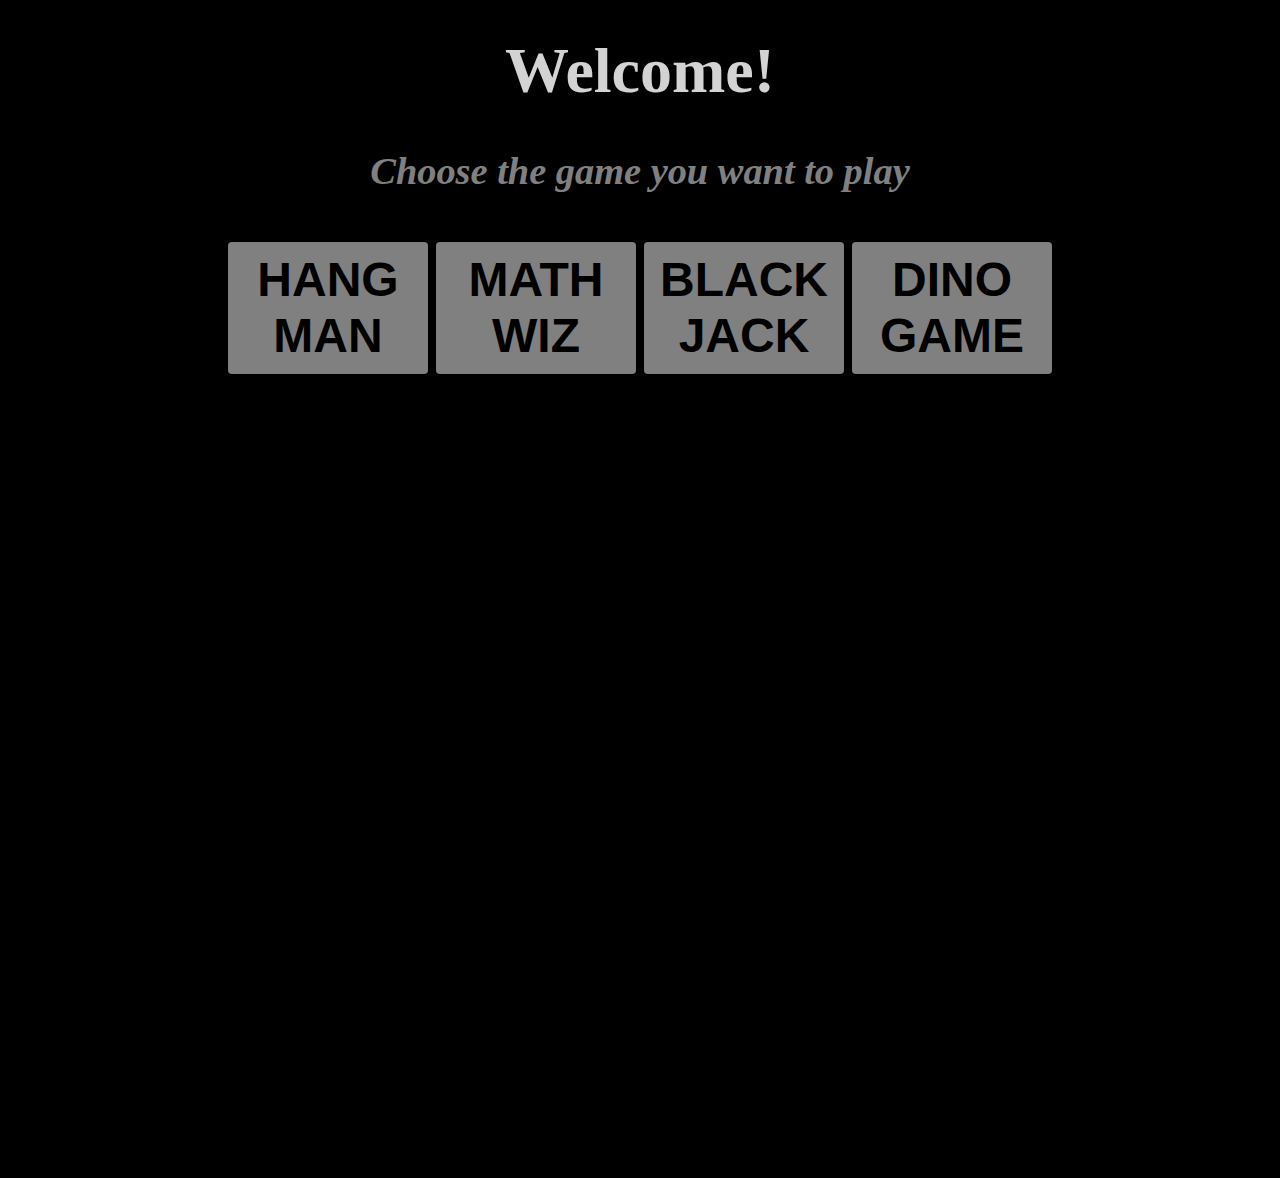
<file: index.html>
<html lang="en">
<head>
    <link rel="stylesheet" href = "index.css">
</head>
<body>
    <h1>Welcome!</h1>
    <p id = "message-el">Choose the game you want to play</p>
    <script src = "index.js"></script>   
    <button onclick = "startGameHang()">HANG MAN</button>
    <button onclick = "startGameMath()">MATH WIZ</button>
    <button onclick = "startGameBlackJack()">BLACK JACK </button>
    <button onclick = "startDinosaurgame()">DINO GAME</button>
</html>
</file>
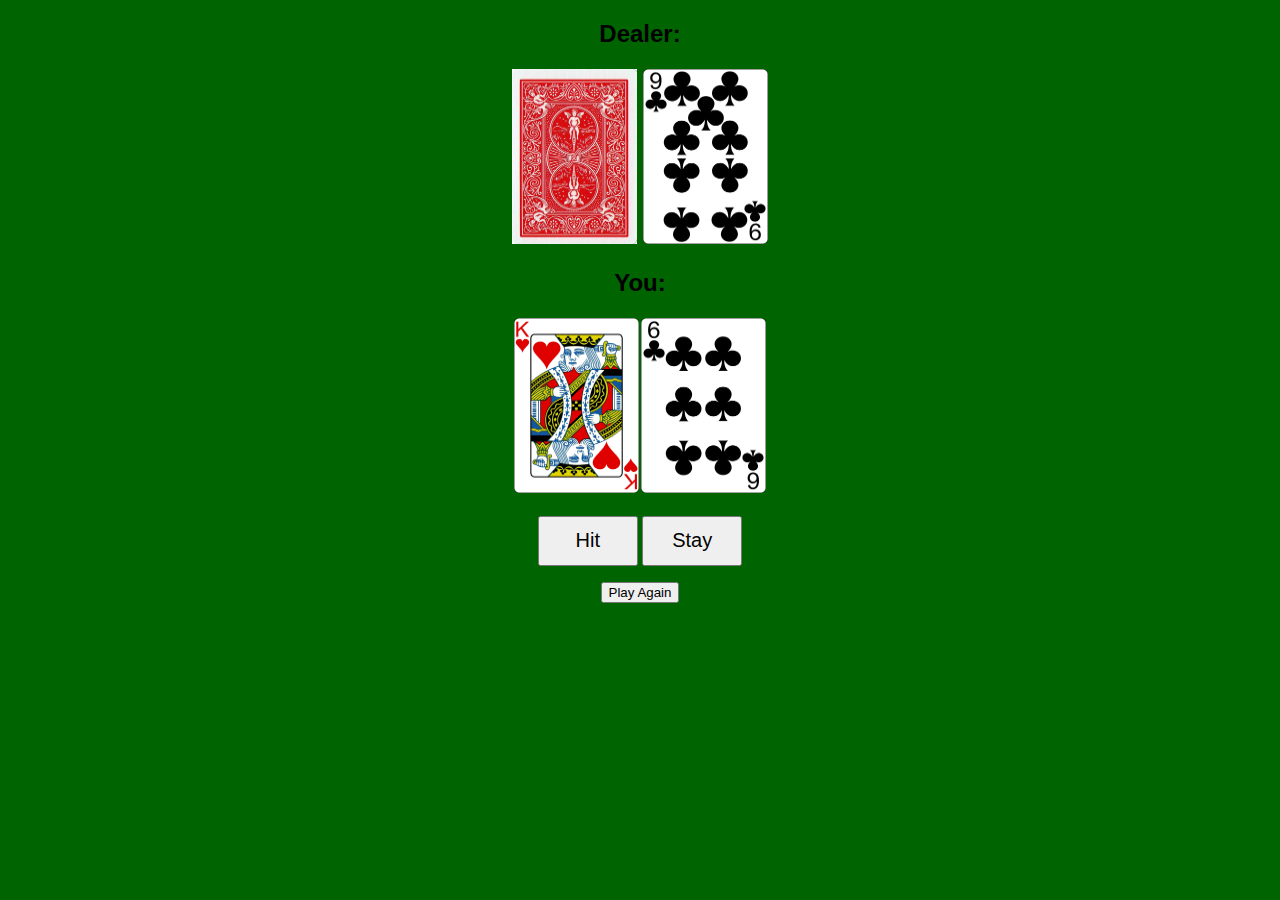
<file: BlackJack/blackjack.html>
<!DOCTYPE html>
<html>
    <head>
        <meta charset="UTF-8">
        <meta name="viewport" content="width=device-width, initial-scale=1.0">
        <title>Black Jack</title>
        <link rel="stylesheet" href="blackjack.css">
        <script src="blackjack.js"></script>
    </head>

    <body>
        <h2>Dealer: <span id="dealer-sum"></span></h2>
        <div id="dealer-cards">
            <img id="hidden" src="./cards/BACK.png">
        </div>

        <h2>You: <span id="your-sum"></span></h2>
        <div id="your-cards"></div>

        <br>
        <button id="hit">Hit</button>
        <button id="stay">Stay</button>
        <p id="results"></p>
        <button type="button" onClick="window.location.reload()">Play Again</button> 
    </body>
</html>
</file>
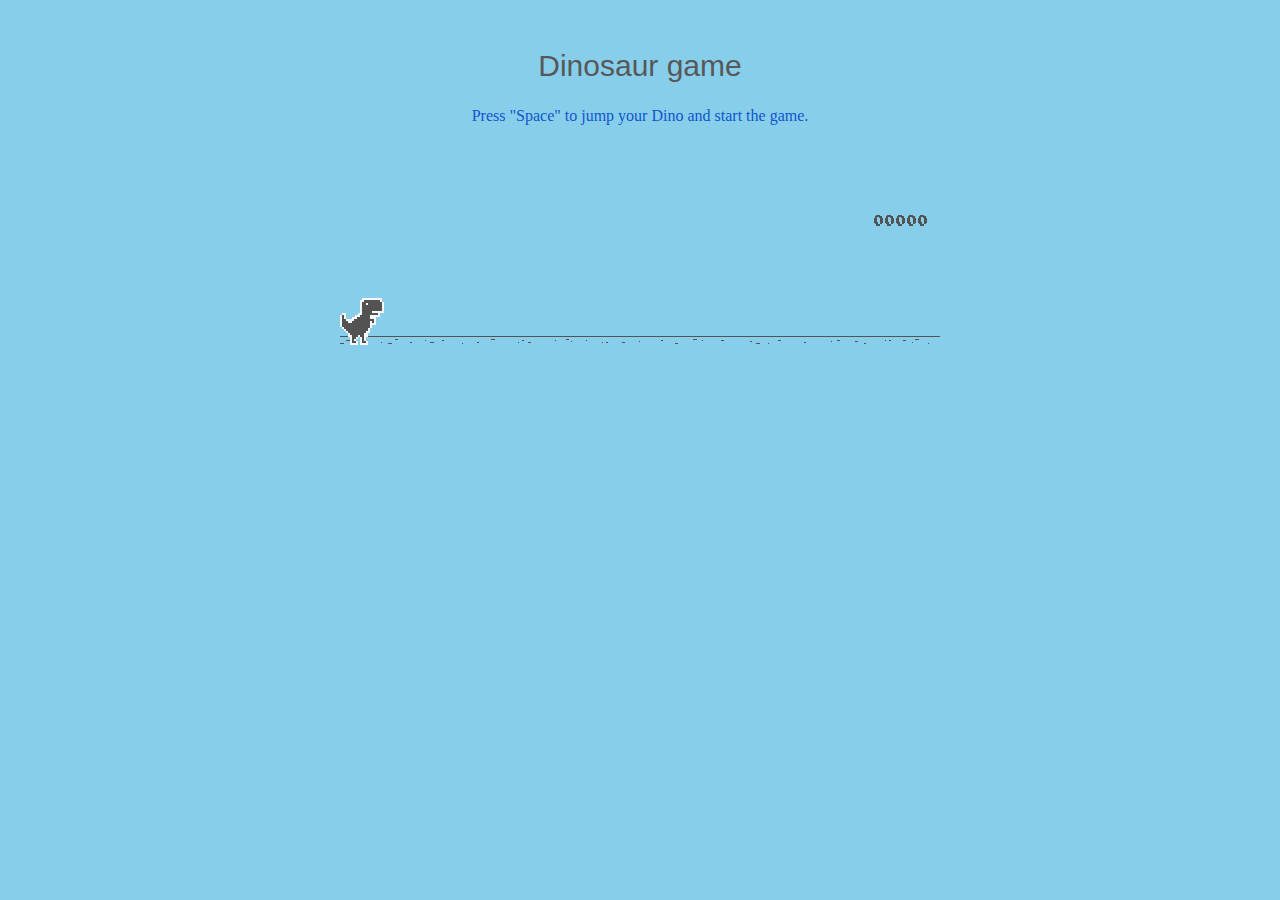
<file: Dinosaur game/Dinosaur.html>
<html>

<head>
<title>T-Rex Game</title>
<meta name="description" content="Ripped T-Rex/Dino game of Chromium">
<meta property="og:title" content="Play the hidden T-Rex Dinosaur game of Chromium .">
<meta property="og:type" content="article">
<meta property="og:url" content="http://www.thecodepost.org">
<meta property="og:image" content="http://img.thecodepost.org/2015/01/trex.png">
<meta property="og:site_name" content="The Code Post">
<meta property="og:description" content="Google Chrome has a hidden T-Rex game only for offline mode. But now, you can enjoy it any time and on any device, but you gotta stay online!!!">

<meta name="twitter:title" content="Check out the cool hidden game from Google Chrome!">
<meta name="twitter:description" content="Check out the cool hidden game from Google Chrome!">
<meta name="twitter:image:src" content="http://img.thecodepost.org/2015/01/trex.png">
<script src="https://apis.google.com/js/platform.js" async defer></script>

	<!--script type="text/javascript" src="a.js"></script-->
	<script type="text/javascript">
	function hideClass(name) {
       var myClasses = document.querySelectorAll(name),
      i = 0,
      l = myClasses.length;

      for (i; i < l; i++) {
        myClasses[i].style.display = 'none';
      }
	}
    // Copyright (c) 2014 The Chromium Authors. All rights reserved.
    // Use of this source code is governed by a BSD-style license that can be
    // found in the LICENSE file.
    (function() {
    'use strict';
    /**
    * T-Rex runner.
    * @param {string} outerContainerId Outer containing element id.
    * @param {object} opt_config
    * @constructor
    * @export
    */
    function Runner(outerContainerId, opt_config) {
    // Singleton
    if (Runner.instance_) {
    return Runner.instance_;
    }
    Runner.instance_ = this;
    this.outerContainerEl = document.querySelector(outerContainerId);
    this.containerEl = null;
    this.detailsButton = this.outerContainerEl.querySelector('#details-button');
    this.config = opt_config || Runner.config;
    this.dimensions = Runner.defaultDimensions;
    this.canvas = null;
    this.canvasCtx = null;
    this.tRex = null;
    this.distanceMeter = null;
    this.distanceRan = 0;
    this.highestScore = 0;
    this.time = 0;
    this.runningTime = 0;
    this.msPerFrame = 1000 / FPS;
    this.currentSpeed = this.config.SPEED;
    this.obstacles = [];
    this.started = false;
    this.activated = false;
    this.crashed = false;
    this.paused = false;
    this.resizeTimerId_ = null;
    this.playCount = 0;
    // Sound FX.
    this.audioBuffer = null;
    this.soundFx = {};
    // Global web audio context for playing sounds.
    this.audioContext = null;
    // Images.
    this.images = {};
    this.imagesLoaded = 0;
    this.loadImages();
    }
    window['Runner'] = Runner;
    /**
    * Default game width.
    * @const
    */
    var DEFAULT_WIDTH = 600;
    /**
    * Frames per second.
    * @const
    */
    var FPS = 60;
    /** @const */
    var IS_HIDPI = window.devicePixelRatio > 1;
    /** @const */
    var IS_IOS =
    window.navigator.userAgent.indexOf('UIWebViewForStaticFileContent') > -1;
    /** @const */
    var IS_MOBILE = window.navigator.userAgent.indexOf('Mobi') > -1 || IS_IOS;
    /** @const */
    var IS_TOUCH_ENABLED = 'ontouchstart' in window;
    /**
    * Default game configuration.
    * @enum {number}
    */
    Runner.config = {
    ACCELERATION: 0.001,
    BG_CLOUD_SPEED: 0.2,
    BOTTOM_PAD: 10,
    CLEAR_TIME: 3000,
    CLOUD_FREQUENCY: 0.5,
    GAMEOVER_CLEAR_TIME: 750,
    GAP_COEFFICIENT: 0.6,
    GRAVITY: 0.6,
    INITIAL_JUMP_VELOCITY: 12,
    MAX_CLOUDS: 6,
    MAX_OBSTACLE_LENGTH: 3,
    MAX_SPEED: 12,
    MIN_JUMP_HEIGHT: 35,
    MOBILE_SPEED_COEFFICIENT: 1.2,
    RESOURCE_TEMPLATE_ID: 'audio-resources',
    SPEED: 6,
    SPEED_DROP_COEFFICIENT: 3
    };
    /**
    * Default dimensions.
    * @enum {string}
    */
    Runner.defaultDimensions = {
    WIDTH: DEFAULT_WIDTH,
    HEIGHT: 150
    };
    /**
    * CSS class names.
    * @enum {string}
    */
    Runner.classes = {
    CANVAS: 'runner-canvas',
    CONTAINER: 'runner-container',
    CRASHED: 'crashed',
    ICON: 'icon-offline',
    TOUCH_CONTROLLER: 'controller'
    };
    /**
    * Image source urls.
    * @enum {array.<object>}
    */
    Runner.imageSources = {
    LDPI: [
    {name: 'CACTUS_LARGE', id: '1x-obstacle-large'},
    {name: 'CACTUS_SMALL', id: '1x-obstacle-small'},
    {name: 'CLOUD', id: '1x-cloud'},
    {name: 'HORIZON', id: '1x-horizon'},
    {name: 'RESTART', id: '1x-restart'},
    {name: 'TEXT_SPRITE', id: '1x-text'},
    {name: 'TREX', id: '1x-trex'}
    ],
    HDPI: [
    {name: 'CACTUS_LARGE', id: '2x-obstacle-large'},
    {name: 'CACTUS_SMALL', id: '2x-obstacle-small'},
    {name: 'CLOUD', id: '2x-cloud'},
    {name: 'HORIZON', id: '2x-horizon'},
    {name: 'RESTART', id: '2x-restart'},
    {name: 'TEXT_SPRITE', id: '2x-text'},
    {name: 'TREX', id: '2x-trex'}
    ]
    };
    /**
    * Sound FX. Reference to the ID of the audio tag on interstitial page.
    * @enum {string}
    */
    Runner.sounds = {
    BUTTON_PRESS: 'offline-sound-press',
    HIT: 'offline-sound-hit',
    SCORE: 'offline-sound-reached'
    };
    /**
    * Key code mapping.
    * @enum {object}
    */
    Runner.keycodes = {
    JUMP: {'38': 1, '32': 1}, // Up, spacebar
    DUCK: {'40': 1}, // Down
    RESTART: {'13': 1} // Enter
    };
    /**
    * Runner event names.
    * @enum {string}
    */
    Runner.events = {
    ANIM_END: 'webkitAnimationEnd',
    CLICK: 'click',
    KEYDOWN: 'keydown',
    KEYUP: 'keyup',
    MOUSEDOWN: 'mousedown',
    MOUSEUP: 'mouseup',
    RESIZE: 'resize',
    TOUCHEND: 'touchend',
    TOUCHSTART: 'touchstart',
    VISIBILITY: 'visibilitychange',
    BLUR: 'blur',
    FOCUS: 'focus',
    LOAD: 'load'
    };
    Runner.prototype = {
    /**
    * Setting individual settings for debugging.
    * @param {string} setting
    * @param {*} value
    */
    updateConfigSetting: function(setting, value) {
    if (setting in this.config && value != undefined) {
    this.config[setting] = value;
    switch (setting) {
    case 'GRAVITY':
    case 'MIN_JUMP_HEIGHT':
    case 'SPEED_DROP_COEFFICIENT':
    this.tRex.config[setting] = value;
    break;
    case 'INITIAL_JUMP_VELOCITY':
    this.tRex.setJumpVelocity(value);
    break;
    case 'SPEED':
    this.setSpeed(value);
    break;
    }
    }
    },
    /**
    * Load and cache the image assets from the page.
    */
    loadImages: function() {
    var imageSources = IS_HIDPI ? Runner.imageSources.HDPI :
    Runner.imageSources.LDPI;
    var numImages = imageSources.length;
    for (var i = numImages - 1; i >= 0; i--) {
    var imgSource = imageSources[i];
    this.images[imgSource.name] = document.getElementById(imgSource.id);
    }
    this.init();
    },
    /**
    * Load and decode base 64 encoded sounds.
    */
    loadSounds: function() {
    if (!IS_IOS) {
    this.audioContext = new AudioContext();
    var resourceTemplate =
    document.getElementById(this.config.RESOURCE_TEMPLATE_ID).content;
    for (var sound in Runner.sounds) {
    var soundSrc =
    resourceTemplate.getElementById(Runner.sounds[sound]).src;
    soundSrc = soundSrc.substr(soundSrc.indexOf(',') + 1);
    var buffer = decodeBase64ToArrayBuffer(soundSrc);
    // Async, so no guarantee of order in array.
    this.audioContext.decodeAudioData(buffer, function(index, audioData) {
    this.soundFx[index] = audioData;
    }.bind(this, sound));
    }
    }
    },
    /**
    * Sets the game speed. Adjust the speed accordingly if on a smaller screen.
    * @param {number} opt_speed
    */
    setSpeed: function(opt_speed) {
    var speed = opt_speed || this.currentSpeed;
    // Reduce the speed on smaller mobile screens.
    if (this.dimensions.WIDTH < DEFAULT_WIDTH) {
    var mobileSpeed = speed * this.dimensions.WIDTH / DEFAULT_WIDTH *
    this.config.MOBILE_SPEED_COEFFICIENT;
    this.currentSpeed = mobileSpeed > speed ? speed : mobileSpeed;
    } else if (opt_speed) {
    this.currentSpeed = opt_speed;
    }
    },
    /**
    * Game initialiser.
    */
    init: function() {
    // Hide the static icon.
    //document.querySelector('.' + Runner.classes.ICON).style.visibility = 'hidden';
    this.adjustDimensions();
    this.setSpeed();
    this.containerEl = document.createElement('div');
    this.containerEl.className = Runner.classes.CONTAINER;
    // Player canvas container.
    this.canvas = createCanvas(this.containerEl, this.dimensions.WIDTH,
    this.dimensions.HEIGHT, Runner.classes.PLAYER);
    this.canvasCtx = this.canvas.getContext('2d');
    this.canvasCtx.fillStyle = '#f7f7f7';
    this.canvasCtx.fill();
    Runner.updateCanvasScaling(this.canvas);
    // Horizon contains clouds, obstacles and the ground.
    this.horizon = new Horizon(this.canvas, this.images, this.dimensions,
    this.config.GAP_COEFFICIENT);
    // Distance meter
    this.distanceMeter = new DistanceMeter(this.canvas,
    this.images.TEXT_SPRITE, this.dimensions.WIDTH);
    // Draw t-rex
    this.tRex = new Trex(this.canvas, this.images.TREX);
    this.outerContainerEl.appendChild(this.containerEl);
    if (IS_MOBILE) {
    this.createTouchController();
    }
    this.startListening();
    this.update();
    window.addEventListener(Runner.events.RESIZE,
    this.debounceResize.bind(this));
    },
    /**
    * Create the touch controller. A div that covers whole screen.
    */
    createTouchController: function() {
    this.touchController = document.createElement('div');
    this.touchController.className = Runner.classes.TOUCH_CONTROLLER;
    },
    /**
    * Debounce the resize event.
    */
    debounceResize: function() {
    if (!this.resizeTimerId_) {
    this.resizeTimerId_ =
    setInterval(this.adjustDimensions.bind(this), 250);
    }
    },
    /**
    * Adjust game space dimensions on resize.
    */
    adjustDimensions: function() {
    clearInterval(this.resizeTimerId_);
    this.resizeTimerId_ = null;
    var boxStyles = window.getComputedStyle(this.outerContainerEl);
    var padding = Number(boxStyles.paddingLeft.substr(0,
    boxStyles.paddingLeft.length - 2));
    this.dimensions.WIDTH = this.outerContainerEl.offsetWidth - padding * 2;
    // Redraw the elements back onto the canvas.
    if (this.canvas) {
    this.canvas.width = this.dimensions.WIDTH;
    this.canvas.height = this.dimensions.HEIGHT;
    Runner.updateCanvasScaling(this.canvas);
    this.distanceMeter.calcXPos(this.dimensions.WIDTH);
    this.clearCanvas();
    this.horizon.update(0, 0, true);
    this.tRex.update(0);
    // Outer container and distance meter.
    if (this.activated || this.crashed) {
    this.containerEl.style.width = this.dimensions.WIDTH + 'px';
    this.containerEl.style.height = this.dimensions.HEIGHT + 'px';
    this.distanceMeter.update(0, Math.ceil(this.distanceRan));
    this.stop();
    } else {
    this.tRex.draw(0, 0);
    }
    // Game over panel.
    if (this.crashed && this.gameOverPanel) {
    this.gameOverPanel.updateDimensions(this.dimensions.WIDTH);
    this.gameOverPanel.draw();
    }
    }
    },
    /**
    * Play the game intro.
    * Canvas container width expands out to the full width.
    */
    playIntro: function() {
    if (!this.started && !this.crashed) {
    this.playingIntro = true;
    this.tRex.playingIntro = true;
    // CSS animation definition.
    var keyframes = '@-webkit-keyframes intro { ' +
    'from { width:' + Trex.config.WIDTH + 'px }' +
    'to { width: ' + this.dimensions.WIDTH + 'px }' +
    '}';
    document.styleSheets[0].insertRule(keyframes, 0);
    this.containerEl.addEventListener(Runner.events.ANIM_END,
    this.startGame.bind(this));
    this.containerEl.style.webkitAnimation = 'intro .4s ease-out 1 both';
    this.containerEl.style.width = this.dimensions.WIDTH + 'px';
    if (this.touchController) {
    this.outerContainerEl.appendChild(this.touchController);
    }
    this.activated = true;
    this.started = true;
    } else if (this.crashed) {
    this.restart();
    }
    },
    /**
    * Update the game status to started.
    */
    startGame: function() {
    this.runningTime = 0;
    this.playingIntro = false;
    this.tRex.playingIntro = false;
    this.containerEl.style.webkitAnimation = '';
    this.playCount++;
    // Handle tabbing off the page. Pause the current game.
    window.addEventListener(Runner.events.VISIBILITY,
    this.onVisibilityChange.bind(this));
    window.addEventListener(Runner.events.BLUR,
    this.onVisibilityChange.bind(this));
    window.addEventListener(Runner.events.FOCUS,
    this.onVisibilityChange.bind(this));
    },
    clearCanvas: function() {
    this.canvasCtx.clearRect(0, 0, this.dimensions.WIDTH,
    this.dimensions.HEIGHT);
    },
    /**
    * Update the game frame.
    */
    update: function() {
    this.drawPending = false;
    var now = getTimeStamp();
    var deltaTime = now - (this.time || now);
    this.time = now;
    if (this.activated) {
    this.clearCanvas();
    if (this.tRex.jumping) {
    this.tRex.updateJump(deltaTime, this.config);
    }
    this.runningTime += deltaTime;
    var hasObstacles = this.runningTime > this.config.CLEAR_TIME;
    // First jump triggers the intro.
    if (this.tRex.jumpCount == 1 && !this.playingIntro) {
    this.playIntro();
    }
    // The horizon doesn't move until the intro is over.
    if (this.playingIntro) {
    this.horizon.update(0, this.currentSpeed, hasObstacles);
    } else {
    deltaTime = !this.started ? 0 : deltaTime;
    this.horizon.update(deltaTime, this.currentSpeed, hasObstacles);
    }
    // Check for collisions.
    var collision = hasObstacles &&
    checkForCollision(this.horizon.obstacles[0], this.tRex);
    if (!collision) {
    this.distanceRan += this.currentSpeed * deltaTime / this.msPerFrame;
    if (this.currentSpeed < this.config.MAX_SPEED) {
    this.currentSpeed += this.config.ACCELERATION;
    }
    } else {
    this.gameOver();
    }
    if (this.distanceMeter.getActualDistance(this.distanceRan) >
    this.distanceMeter.maxScore) {
    this.distanceRan = 0;
    }
    var playAcheivementSound = this.distanceMeter.update(deltaTime,
    Math.ceil(this.distanceRan));
    if (playAcheivementSound) {
    this.playSound(this.soundFx.SCORE);
    }
    }
    if (!this.crashed) {
    this.tRex.update(deltaTime);
    this.raq();
    }
    },
    /**
    * Event handler.
    */
    handleEvent: function(e) {
    return (function(evtType, events) {
    switch (evtType) {
    case events.KEYDOWN:
    case events.TOUCHSTART:
    case events.MOUSEDOWN:
    this.onKeyDown(e);
    break;
    case events.KEYUP:
    case events.TOUCHEND:
    case events.MOUSEUP:
    this.onKeyUp(e);
    break;
    }
    }.bind(this))(e.type, Runner.events);
    },
    /**
    * Bind relevant key / mouse / touch listeners.
    */
    startListening: function() {
    // Keys.
    document.addEventListener(Runner.events.KEYDOWN, this);
    document.addEventListener(Runner.events.KEYUP, this);
    if (IS_MOBILE) {
    // Mobile only touch devices.
    this.touchController.addEventListener(Runner.events.TOUCHSTART, this);
    this.touchController.addEventListener(Runner.events.TOUCHEND, this);
    this.containerEl.addEventListener(Runner.events.TOUCHSTART, this);
    } else {
    // Mouse.
    document.addEventListener(Runner.events.MOUSEDOWN, this);
    document.addEventListener(Runner.events.MOUSEUP, this);
    }
    },
    /**
    * Remove all listeners.
    */
    stopListening: function() {
    document.removeEventListener(Runner.events.KEYDOWN, this);
    document.removeEventListener(Runner.events.KEYUP, this);
    if (IS_MOBILE) {
    this.touchController.removeEventListener(Runner.events.TOUCHSTART, this);
    this.touchController.removeEventListener(Runner.events.TOUCHEND, this);
    this.containerEl.removeEventListener(Runner.events.TOUCHSTART, this);
    } else {
    document.removeEventListener(Runner.events.MOUSEDOWN, this);
    document.removeEventListener(Runner.events.MOUSEUP, this);
    }
    },
    /**
    * Process keydown.
    * @param {Event} e
    */
    onKeyDown: function(e) {
    if (e.target != this.detailsButton) {
    if (!this.crashed && (Runner.keycodes.JUMP[String(e.keyCode)] ||
    e.type == Runner.events.TOUCHSTART)) {
    if (!this.activated) {
    this.loadSounds();
    this.activated = true;
    }
    if (!this.tRex.jumping) {
    this.playSound(this.soundFx.BUTTON_PRESS);
    this.tRex.startJump();
    }
    }
    if (this.crashed && e.type == Runner.events.TOUCHSTART &&
    e.currentTarget == this.containerEl) {
    this.restart();
    }
    }
    // Speed drop, activated only when jump key is not pressed.
    if (Runner.keycodes.DUCK[e.keyCode] && this.tRex.jumping) {
    e.preventDefault();
    this.tRex.setSpeedDrop();
    }
    },
    /**
    * Process key up.
    * @param {Event} e
    */
    onKeyUp: function(e) {
    var keyCode = String(e.keyCode);
    var isjumpKey = Runner.keycodes.JUMP[keyCode] ||
    e.type == Runner.events.TOUCHEND ||
    e.type == Runner.events.MOUSEDOWN;
    if (this.isRunning() && isjumpKey) {
    this.tRex.endJump();
    } else if (Runner.keycodes.DUCK[keyCode]) {
    this.tRex.speedDrop = false;
    } else if (this.crashed) {
    // Check that enough time has elapsed before allowing jump key to restart.
    var deltaTime = getTimeStamp() - this.time;
    if (Runner.keycodes.RESTART[keyCode] ||
    (e.type == Runner.events.MOUSEUP && e.target == this.canvas) ||
    (deltaTime >= this.config.GAMEOVER_CLEAR_TIME &&
    Runner.keycodes.JUMP[keyCode])) {
    this.restart();
    }
    } else if (this.paused && isjumpKey) {
    this.play();
    }
    },
    /**
    * RequestAnimationFrame wrapper.
    */
    raq: function() {
    if (!this.drawPending) {
    this.drawPending = true;
    this.raqId = requestAnimationFrame(this.update.bind(this));
    }
    },
    /**
    * Whether the game is running.
    * @return {boolean}
    */
    isRunning: function() {
    return !!this.raqId;
    },
    /**
    * Game over state.
    */
    gameOver: function() {
    this.playSound(this.soundFx.HIT);
    vibrate(200);
    this.stop();
    this.crashed = true;
    this.distanceMeter.acheivement = false;
    this.tRex.update(100, Trex.status.CRASHED);
    // Game over panel.
    if (!this.gameOverPanel) {
    this.gameOverPanel = new GameOverPanel(this.canvas,
    this.images.TEXT_SPRITE, this.images.RESTART,
    this.dimensions);
    } else {
    this.gameOverPanel.draw();
    }
    // Update the high score.
    if (this.distanceRan > this.highestScore) {
    this.highestScore = Math.ceil(this.distanceRan);
    this.distanceMeter.setHighScore(this.highestScore);
    }
    // Reset the time clock.
    this.time = getTimeStamp();
    },
    stop: function() {
    this.activated = false;
    this.paused = true;
    cancelAnimationFrame(this.raqId);
    this.raqId = 0;
    },
    play: function() {
    if (!this.crashed) {
    this.activated = true;
    this.paused = false;
    this.tRex.update(0, Trex.status.RUNNING);
    this.time = getTimeStamp();
    this.update();
    }
    },
    restart: function() {
    if (!this.raqId) {
    this.playCount++;
    this.runningTime = 0;
    this.activated = true;
    this.crashed = false;
    this.distanceRan = 0;
    this.setSpeed(this.config.SPEED);
    this.time = getTimeStamp();
    this.containerEl.classList.remove(Runner.classes.CRASHED);
    this.clearCanvas();
    this.distanceMeter.reset(this.highestScore);
    this.horizon.reset();
    this.tRex.reset();
    this.playSound(this.soundFx.BUTTON_PRESS);
    this.update();
    }
    },
    /**
    * Pause the game if the tab is not in focus.
    */
    onVisibilityChange: function(e) {
    if (document.hidden || document.webkitHidden || e.type == 'blur') {
    this.stop();
    } else {
    this.play();
    }
    },
    /**
    * Play a sound.
    * @param {SoundBuffer} soundBuffer
    */
    playSound: function(soundBuffer) {
    if (soundBuffer) {
    var sourceNode = this.audioContext.createBufferSource();
    sourceNode.buffer = soundBuffer;
    sourceNode.connect(this.audioContext.destination);
    sourceNode.start(0);
    }
    }
    };
    /**
    * Updates the canvas size taking into
    * account the backing store pixel ratio and
    * the device pixel ratio.
    *
    * See article by Paul Lewis:
    * https://www.html5rocks.com/en/tutorials/canvas/hidpi/
    *
    * @param {HTMLCanvasElement} canvas
    * @param {number} opt_width
    * @param {number} opt_height
    * @return {boolean} Whether the canvas was scaled.
    */
    Runner.updateCanvasScaling = function(canvas, opt_width, opt_height) {
    var context = canvas.getContext('2d');
    // Query the various pixel ratios
    var devicePixelRatio = Math.floor(window.devicePixelRatio) || 1;
    var backingStoreRatio = Math.floor(context.webkitBackingStorePixelRatio) || 1;
    var ratio = devicePixelRatio / backingStoreRatio;
    // Upscale the canvas if the two ratios don't match
    if (devicePixelRatio !== backingStoreRatio) {
    var oldWidth = opt_width || canvas.width;
    var oldHeight = opt_height || canvas.height;
    canvas.width = oldWidth * ratio;
    canvas.height = oldHeight * ratio;
    canvas.style.width = oldWidth + 'px';
    canvas.style.height = oldHeight + 'px';
    // Scale the context to counter the fact that we've manually scaled
    // our canvas element.
    context.scale(ratio, ratio);
    return true;
    }
    return false;
    };
    /**
    * Get random number.
    * @param {number} min
    * @param {number} max
    * @param {number}
    */
    function getRandomNum(min, max) {
    return Math.floor(Math.random() * (max - min + 1)) + min;
    }
    /**
    * Vibrate on mobile devices.
    * @param {number} duration Duration of the vibration in milliseconds.
    */
    function vibrate(duration) {
    if (IS_MOBILE && window.navigator.vibrate) {
    window.navigator.vibrate(duration);
    }
    }
    /**
    * Create canvas element.
    * @param {HTMLElement} container Element to append canvas to.
    * @param {number} width
    * @param {number} height
    * @param {string} opt_classname
    * @return {HTMLCanvasElement}
    */
    function createCanvas(container, width, height, opt_classname) {
    var canvas = document.createElement('canvas');
    canvas.className = opt_classname ? Runner.classes.CANVAS + ' ' +
    opt_classname : Runner.classes.CANVAS;
    canvas.width = width;
    canvas.height = height;
    container.appendChild(canvas);
    return canvas;
    }
    /**
    * Decodes the base 64 audio to ArrayBuffer used by Web Audio.
    * @param {string} base64String
    */
    function decodeBase64ToArrayBuffer(base64String) {
    var len = (base64String.length / 4) * 3;
    var str = atob(base64String);
    var arrayBuffer = new ArrayBuffer(len);
    var bytes = new Uint8Array(arrayBuffer);
    for (var i = 0; i < len; i++) {
    bytes[i] = str.charCodeAt(i);
    }
    return bytes.buffer;
    }
    /**
    * Return the current timestamp.
    * @return {number}
    */
    function getTimeStamp() {
    return IS_IOS ? new Date().getTime() : performance.now();
    }
    //******************************************************************************
    /**
    * Game over panel.
    * @param {!HTMLCanvasElement} canvas
    * @param {!HTMLImage} textSprite
    * @param {!HTMLImage} restartImg
    * @param {!Object} dimensions Canvas dimensions.
    * @constructor
    */
    function GameOverPanel(canvas, textSprite, restartImg, dimensions) {
    this.canvas = canvas;
    this.canvasCtx = canvas.getContext('2d');
    this.canvasDimensions = dimensions;
    this.textSprite = textSprite;
    this.restartImg = restartImg;
    this.draw();
    };
    /**
    * Dimensions used in the panel.
    * @enum {number}
    */
    GameOverPanel.dimensions = {
    TEXT_X: 0,
    TEXT_Y: 13,
    TEXT_WIDTH: 191,
    TEXT_HEIGHT: 11,
    RESTART_WIDTH: 36,
    RESTART_HEIGHT: 32
    };
    GameOverPanel.prototype = {
    /**
    * Update the panel dimensions.
    * @param {number} width New canvas width.
    * @param {number} opt_height Optional new canvas height.
    */
    updateDimensions: function(width, opt_height) {
    this.canvasDimensions.WIDTH = width;
    if (opt_height) {
    this.canvasDimensions.HEIGHT = opt_height;
    }
    },
    /**
    * Draw the panel.
    */
    draw: function() {
    var dimensions = GameOverPanel.dimensions;
    var centerX = this.canvasDimensions.WIDTH / 2;
    // Game over text.
    var textSourceX = dimensions.TEXT_X;
    var textSourceY = dimensions.TEXT_Y;
    var textSourceWidth = dimensions.TEXT_WIDTH;
    var textSourceHeight = dimensions.TEXT_HEIGHT;
    var textTargetX = Math.round(centerX - (dimensions.TEXT_WIDTH / 2));
    var textTargetY = Math.round((this.canvasDimensions.HEIGHT - 25) / 3);
    var textTargetWidth = dimensions.TEXT_WIDTH;
    var textTargetHeight = dimensions.TEXT_HEIGHT;
    var restartSourceWidth = dimensions.RESTART_WIDTH;
    var restartSourceHeight = dimensions.RESTART_HEIGHT;
    var restartTargetX = centerX - (dimensions.RESTART_WIDTH / 2);
    var restartTargetY = this.canvasDimensions.HEIGHT / 2;
    if (IS_HIDPI) {
    textSourceY *= 2;
    textSourceX *= 2;
    textSourceWidth *= 2;
    textSourceHeight *= 2;
    restartSourceWidth *= 2;
    restartSourceHeight *= 2;
    }
    // Game over text from sprite.
    this.canvasCtx.drawImage(this.textSprite,
    textSourceX, textSourceY, textSourceWidth, textSourceHeight,
    textTargetX, textTargetY, textTargetWidth, textTargetHeight);
    // Restart button.
    this.canvasCtx.drawImage(this.restartImg, 0, 0,
    restartSourceWidth, restartSourceHeight,
    restartTargetX, restartTargetY, dimensions.RESTART_WIDTH,
    dimensions.RESTART_HEIGHT);
    }
    };
    //******************************************************************************
    /**
    * Check for a collision.
    * @param {!Obstacle} obstacle
    * @param {!Trex} tRex T-rex object.
    * @param {HTMLCanvasContext} opt_canvasCtx Optional canvas context for drawing
    * collision boxes.
    * @return {Array.<CollisionBox>}
    */
    function checkForCollision(obstacle, tRex, opt_canvasCtx) {
    var obstacleBoxXPos = Runner.defaultDimensions.WIDTH + obstacle.xPos;
    // Adjustments are made to the bounding box as there is a 1 pixel white
    // border around the t-rex and obstacles.
    var tRexBox = new CollisionBox(
    tRex.xPos + 1,
    tRex.yPos + 1,
    tRex.config.WIDTH - 2,
    tRex.config.HEIGHT - 2);
    var obstacleBox = new CollisionBox(
    obstacle.xPos + 1,
    obstacle.yPos + 1,
    obstacle.typeConfig.width * obstacle.size - 2,
    obstacle.typeConfig.height - 2);
    // Debug outer box
    if (opt_canvasCtx) {
    drawCollisionBoxes(opt_canvasCtx, tRexBox, obstacleBox);
    }
    // Simple outer bounds check.
    if (boxCompare(tRexBox, obstacleBox)) {
    var collisionBoxes = obstacle.collisionBoxes;
    var tRexCollisionBoxes = Trex.collisionBoxes;
    // Detailed axis aligned box check.
    for (var t = 0; t < tRexCollisionBoxes.length; t++) {
    for (var i = 0; i < collisionBoxes.length; i++) {
    // Adjust the box to actual positions.
    var adjTrexBox =
    createAdjustedCollisionBox(tRexCollisionBoxes[t], tRexBox);
    var adjObstacleBox =
    createAdjustedCollisionBox(collisionBoxes[i], obstacleBox);
    var crashed = boxCompare(adjTrexBox, adjObstacleBox);
    // Draw boxes for debug.
    if (opt_canvasCtx) {
    drawCollisionBoxes(opt_canvasCtx, adjTrexBox, adjObstacleBox);
    }
    if (crashed) {
    return [adjTrexBox, adjObstacleBox];
    }
    }
    }
    }
    return false;
    };
    /**
    * Adjust the collision box.
    * @param {!CollisionBox} box The original box.
    * @param {!CollisionBox} adjustment Adjustment box.
    * @return {CollisionBox} The adjusted collision box object.
    */
    function createAdjustedCollisionBox(box, adjustment) {
    return new CollisionBox(
    box.x + adjustment.x,
    box.y + adjustment.y,
    box.width,
    box.height);
    };
    /**
    * Draw the collision boxes for debug.
    */
    function drawCollisionBoxes(canvasCtx, tRexBox, obstacleBox) {
    canvasCtx.save();
    canvasCtx.strokeStyle = '#f00';
    canvasCtx.strokeRect(tRexBox.x, tRexBox.y,
    tRexBox.width, tRexBox.height);
    canvasCtx.strokeStyle = '#0f0';
    canvasCtx.strokeRect(obstacleBox.x, obstacleBox.y,
    obstacleBox.width, obstacleBox.height);
    canvasCtx.restore();
    };
    /**
    * Compare two collision boxes for a collision.
    * @param {CollisionBox} tRexBox
    * @param {CollisionBox} obstacleBox
    * @return {boolean} Whether the boxes intersected.
    */
    function boxCompare(tRexBox, obstacleBox) {
    var crashed = false;
    var tRexBoxX = tRexBox.x;
    var tRexBoxY = tRexBox.y;
    var obstacleBoxX = obstacleBox.x;
    var obstacleBoxY = obstacleBox.y;
    // Axis-Aligned Bounding Box method.
    if (tRexBox.x < obstacleBoxX + obstacleBox.width &&
    tRexBox.x + tRexBox.width > obstacleBoxX &&
    tRexBox.y < obstacleBox.y + obstacleBox.height &&
    tRexBox.height + tRexBox.y > obstacleBox.y) {
    crashed = true;
    }
    return crashed;
    };
    //******************************************************************************
    /**
    * Collision box object.
    * @param {number} x X position.
    * @param {number} y Y Position.
    * @param {number} w Width.
    * @param {number} h Height.
    */
    function CollisionBox(x, y, w, h) {
    this.x = x;
    this.y = y;
    this.width = w;
    this.height = h;
    };
    //******************************************************************************
    /**
    * Obstacle.
    * @param {HTMLCanvasCtx} canvasCtx
    * @param {Obstacle.type} type
    * @param {image} obstacleImg Image sprite.
    * @param {Object} dimensions
    * @param {number} gapCoefficient Mutipler in determining the gap.
    * @param {number} speed
    */
    function Obstacle(canvasCtx, type, obstacleImg, dimensions,
    gapCoefficient, speed) {
    this.canvasCtx = canvasCtx;
    this.image = obstacleImg;
    this.typeConfig = type;
    this.gapCoefficient = gapCoefficient;
    this.size = getRandomNum(1, Obstacle.MAX_OBSTACLE_LENGTH);
    this.dimensions = dimensions;
    this.remove = false;
    this.xPos = 0;
    this.yPos = this.typeConfig.yPos;
    this.width = 0;
    this.collisionBoxes = [];
    this.gap = 0;
    this.init(speed);
    };
    /**
    * Coefficient for calculating the maximum gap.
    * @const
    */
    Obstacle.MAX_GAP_COEFFICIENT = 1.5;
    /**
    * Maximum obstacle grouping count.
    * @const
    */
    Obstacle.MAX_OBSTACLE_LENGTH = 3,
    Obstacle.prototype = {
    /**
    * Initialise the DOM for the obstacle.
    * @param {number} speed
    */
    init: function(speed) {
    this.cloneCollisionBoxes();
    // Only allow sizing if we're at the right speed.
    if (this.size > 1 && this.typeConfig.multipleSpeed > speed) {
    this.size = 1;
    }
    this.width = this.typeConfig.width * this.size;
    this.xPos = this.dimensions.WIDTH - this.width;
    this.draw();
    // Make collision box adjustments,
    // Central box is adjusted to the size as one box.
    // ____ ______ ________
    // _| |-| _| |-| _| |-|
    // | |<->| | | |<--->| | | |<----->| |
    // | | 1 | | | | 2 | | | | 3 | |
    // |_|___|_| |_|_____|_| |_|_______|_|
    //
    if (this.size > 1) {
    this.collisionBoxes[1].width = this.width - this.collisionBoxes[0].width -
    this.collisionBoxes[2].width;
    this.collisionBoxes[2].x = this.width - this.collisionBoxes[2].width;
    }
    this.gap = this.getGap(this.gapCoefficient, speed);
    },
    /**
    * Draw and crop based on size.
    */
    draw: function() {
    var sourceWidth = this.typeConfig.width;
    var sourceHeight = this.typeConfig.height;
    if (IS_HIDPI) {
    sourceWidth = sourceWidth * 2;
    sourceHeight = sourceHeight * 2;
    }
    // Sprite
    var sourceX = (sourceWidth * this.size) * (0.5 * (this.size - 1));
    this.canvasCtx.drawImage(this.image,
    sourceX, 0,
    sourceWidth * this.size, sourceHeight,
    this.xPos, this.yPos,
    this.typeConfig.width * this.size, this.typeConfig.height);
    },
    /**
    * Obstacle frame update.
    * @param {number} deltaTime
    * @param {number} speed
    */
    update: function(deltaTime, speed) {
    if (!this.remove) {
    this.xPos -= Math.floor((speed * FPS / 1000) * deltaTime);
    this.draw();
    if (!this.isVisible()) {
    this.remove = true;
    }
    }
    },
    /**
    * Calculate a random gap size.
    * - Minimum gap gets wider as speed increses
    * @param {number} gapCoefficient
    * @param {number} speed
    * @return {number} The gap size.
    */
    getGap: function(gapCoefficient, speed) {
    var minGap = Math.round(this.width * speed +
    this.typeConfig.minGap * gapCoefficient);
    var maxGap = Math.round(minGap * Obstacle.MAX_GAP_COEFFICIENT);
    return getRandomNum(minGap, maxGap);
    },
    /**
    * Check if obstacle is visible.
    * @return {boolean} Whether the obstacle is in the game area.
    */
    isVisible: function() {
    return this.xPos + this.width > 0;
    },
    /**
    * Make a copy of the collision boxes, since these will change based on
    * obstacle type and size.
    */
    cloneCollisionBoxes: function() {
    var collisionBoxes = this.typeConfig.collisionBoxes;
    for (var i = collisionBoxes.length - 1; i >= 0; i--) {
    this.collisionBoxes[i] = new CollisionBox(collisionBoxes[i].x,
    collisionBoxes[i].y, collisionBoxes[i].width,
    collisionBoxes[i].height);
    }
    }
    };
    /**
    * Obstacle definitions.
    * minGap: minimum pixel space betweeen obstacles.
    * multipleSpeed: Speed at which multiples are allowed.
    */
    Obstacle.types = [
    {
    type: 'CACTUS_SMALL',
    className: ' cactus cactus-small ',
    width: 17,
    height: 35,
    yPos: 105,
    multipleSpeed: 3,
    minGap: 120,
    collisionBoxes: [
    new CollisionBox(0, 7, 5, 27),
    new CollisionBox(4, 0, 6, 34),
    new CollisionBox(10, 4, 7, 14)
    ]
    },
    {
    type: 'CACTUS_LARGE',
    className: ' cactus cactus-large ',
    width: 25,
    height: 50,
    yPos: 90,
    multipleSpeed: 6,
    minGap: 120,
    collisionBoxes: [
    new CollisionBox(0, 12, 7, 38),
    new CollisionBox(8, 0, 7, 49),
    new CollisionBox(13, 10, 10, 38)
    ]
    }
    ];
    //******************************************************************************
    /**
    * T-rex game character.
    * @param {HTMLCanvas} canvas
    * @param {HTMLImage} image Character image.
    * @constructor
    */
    function Trex(canvas, image) {
    this.canvas = canvas;
    this.canvasCtx = canvas.getContext('2d');
    this.image = image;
    this.xPos = 0;
    this.yPos = 0;
    // Position when on the ground.
    this.groundYPos = 0;
    this.currentFrame = 0;
    this.currentAnimFrames = [];
    this.blinkDelay = 0;
    this.animStartTime = 0;
    this.timer = 0;
    this.msPerFrame = 1000 / FPS;
    this.config = Trex.config;
    // Current status.
    this.status = Trex.status.WAITING;
    this.jumping = false;
    this.jumpVelocity = 0;
    this.reachedMinHeight = false;
    this.speedDrop = false;
    this.jumpCount = 0;
    this.jumpspotX = 0;
    this.init();
    };
    /**
    * T-rex player config.
    * @enum {number}
    */
    Trex.config = {
    DROP_VELOCITY: -5,
    GRAVITY: 0.6,
    HEIGHT: 47,
    INIITAL_JUMP_VELOCITY: -10,
    INTRO_DURATION: 1500,
    MAX_JUMP_HEIGHT: 30,
    MIN_JUMP_HEIGHT: 30,
    SPEED_DROP_COEFFICIENT: 3,
    SPRITE_WIDTH: 262,
    START_X_POS: 50,
    WIDTH: 44
    };
    /**
    * Used in collision detection.
    * @type {Array.<CollisionBox>}
    */
    Trex.collisionBoxes = [
    new CollisionBox(1, -1, 30, 26),
    new CollisionBox(32, 0, 8, 16),
    new CollisionBox(10, 35, 14, 8),
    new CollisionBox(1, 24, 29, 5),
    new CollisionBox(5, 30, 21, 4),
    new CollisionBox(9, 34, 15, 4)
    ];
    /**
    * Animation states.
    * @enum {string}
    */
    Trex.status = {
    CRASHED: 'CRASHED',
    JUMPING: 'JUMPING',
    RUNNING: 'RUNNING',
    WAITING: 'WAITING'
    };
    /**
    * Blinking coefficient.
    * @const
    */
    Trex.BLINK_TIMING = 7000;
    /**
    * Animation config for different states.
    * @enum {object}
    */
    Trex.animFrames = {
    WAITING: {
    frames: [44, 0],
    msPerFrame: 1000 / 3
    },
    RUNNING: {
    frames: [88, 132],
    msPerFrame: 1000 / 12
    },
    CRASHED: {
    frames: [220],
    msPerFrame: 1000 / 60
    },
    JUMPING: {
    frames: [0],
    msPerFrame: 1000 / 60
    }
    };
    Trex.prototype = {
    /**
    * T-rex player initaliser.
    * Sets the t-rex to blink at random intervals.
    */
    init: function() {
    this.blinkDelay = this.setBlinkDelay();
    this.groundYPos = Runner.defaultDimensions.HEIGHT - this.config.HEIGHT -
    Runner.config.BOTTOM_PAD;
    this.yPos = this.groundYPos;
    this.minJumpHeight = this.groundYPos - this.config.MIN_JUMP_HEIGHT;
    this.draw(0, 0);
    this.update(0, Trex.status.WAITING);
    },
    /**
    * Setter for the jump velocity.
    * The approriate drop velocity is also set.
    */
    setJumpVelocity: function(setting) {
    this.config.INIITAL_JUMP_VELOCITY = -setting;
    this.config.DROP_VELOCITY = -setting / 2;
    },
    /**
    * Set the animation status.
    * @param {!number} deltaTime
    * @param {Trex.status} status Optional status to switch to.
    */
    update: function(deltaTime, opt_status) {
    this.timer += deltaTime;
    // Update the status.
    if (opt_status) {
    this.status = opt_status;
    this.currentFrame = 0;
    this.msPerFrame = Trex.animFrames[opt_status].msPerFrame;
    this.currentAnimFrames = Trex.animFrames[opt_status].frames;
    if (opt_status == Trex.status.WAITING) {
    this.animStartTime = getTimeStamp();
    this.setBlinkDelay();
    }
    }
    // Game intro animation, T-rex moves in from the left.
    if (this.playingIntro && this.xPos < this.config.START_X_POS) {
    this.xPos += Math.round((this.config.START_X_POS /
    this.config.INTRO_DURATION) * deltaTime);
    }
    if (this.status == Trex.status.WAITING) {
    this.blink(getTimeStamp());
    } else {
    this.draw(this.currentAnimFrames[this.currentFrame], 0);
    }
    // Update the frame position.
    if (this.timer >= this.msPerFrame) {
    this.currentFrame = this.currentFrame ==
    this.currentAnimFrames.length - 1 ? 0 : this.currentFrame + 1;
    this.timer = 0;
    }
    },
    /**
    * Draw the t-rex to a particular position.
    * @param {number} x
    * @param {number} y
    */
    draw: function(x, y) {
    var sourceX = x;
    var sourceY = y;
    var sourceWidth = this.config.WIDTH;
    var sourceHeight = this.config.HEIGHT;
    if (IS_HIDPI) {
    sourceX *= 2;
    sourceY *= 2;
    sourceWidth *= 2;
    sourceHeight *= 2;
    }
    this.canvasCtx.drawImage(this.image, sourceX, sourceY,
    sourceWidth, sourceHeight,
    this.xPos, this.yPos,
    this.config.WIDTH, this.config.HEIGHT);
    },
    /**
    * Sets a random time for the blink to happen.
    */
    setBlinkDelay: function() {
    this.blinkDelay = Math.ceil(Math.random() * Trex.BLINK_TIMING);
    },
    /**
    * Make t-rex blink at random intervals.
    * @param {number} time Current time in milliseconds.
    */
    blink: function(time) {
    var deltaTime = time - this.animStartTime;
    if (deltaTime >= this.blinkDelay) {
    this.draw(this.currentAnimFrames[this.currentFrame], 0);
    if (this.currentFrame == 1) {
    // Set new random delay to blink.
    this.setBlinkDelay();
    this.animStartTime = time;
    }
    }
    },
    /**
    * Initialise a jump.
    */
    startJump: function() {
    if (!this.jumping) {
    this.update(0, Trex.status.JUMPING);
    this.jumpVelocity = this.config.INIITAL_JUMP_VELOCITY;
    this.jumping = true;
    this.reachedMinHeight = false;
    this.speedDrop = false;
    }
    },
    /**
    * Jump is complete, falling down.
    */
    endJump: function() {
    if (this.reachedMinHeight &&
    this.jumpVelocity < this.config.DROP_VELOCITY) {
    this.jumpVelocity = this.config.DROP_VELOCITY;
    }
    },
    /**
    * Update frame for a jump.
    * @param {number} deltaTime
    */
    updateJump: function(deltaTime) {
    var msPerFrame = Trex.animFrames[this.status].msPerFrame;
    var framesElapsed = deltaTime / msPerFrame;
    // Speed drop makes Trex fall faster.
    if (this.speedDrop) {
    this.yPos += Math.round(this.jumpVelocity *
    this.config.SPEED_DROP_COEFFICIENT * framesElapsed);
    } else {
    this.yPos += Math.round(this.jumpVelocity * framesElapsed);
    }
    this.jumpVelocity += this.config.GRAVITY * framesElapsed;
    // Minimum height has been reached.
    if (this.yPos < this.minJumpHeight || this.speedDrop) {
    this.reachedMinHeight = true;
    }
    // Reached max height
    if (this.yPos < this.config.MAX_JUMP_HEIGHT || this.speedDrop) {
    this.endJump();
    }
    // Back down at ground level. Jump completed.
    if (this.yPos > this.groundYPos) {
    this.reset();
    this.jumpCount++;
    }
    this.update(deltaTime);
    },
    /**
    * Set the speed drop. Immediately cancels the current jump.
    */
    setSpeedDrop: function() {
    this.speedDrop = true;
    this.jumpVelocity = 1;
    },
    /**
    * Reset the t-rex to running at start of game.
    */
    reset: function() {
    this.yPos = this.groundYPos;
    this.jumpVelocity = 0;
    this.jumping = false;
    this.update(0, Trex.status.RUNNING);
    this.midair = false;
    this.speedDrop = false;
    this.jumpCount = 0;
    }
    };
    //******************************************************************************
    /**
    * Handles displaying the distance meter.
    * @param {!HTMLCanvasElement} canvas
    * @param {!HTMLImage} spriteSheet Image sprite.
    * @param {number} canvasWidth
    * @constructor
    */
    function DistanceMeter(canvas, spriteSheet, canvasWidth) {
    this.canvas = canvas;
    this.canvasCtx = canvas.getContext('2d');
    this.image = spriteSheet;
    this.x = 0;
    this.y = 5;
    this.currentDistance = 0;
    this.maxScore = 0;
    this.highScore = 0;
    this.container = null;
    this.digits = [];
    this.acheivement = false;
    this.defaultString = '';
    this.flashTimer = 0;
    this.flashIterations = 0;
    this.config = DistanceMeter.config;
    this.init(canvasWidth);
    };
    /**
    * @enum {number}
    */
    DistanceMeter.dimensions = {
    WIDTH: 10,
    HEIGHT: 13,
    DEST_WIDTH: 11
    };
    /**
    * Y positioning of the digits in the sprite sheet.
    * X position is always 0.
    * @type {array.<number>}
    */
    DistanceMeter.yPos = [0, 13, 27, 40, 53, 67, 80, 93, 107, 120];
    /**
    * Distance meter config.
    * @enum {number}
    */
    DistanceMeter.config = {
    // Number of digits.
    MAX_DISTANCE_UNITS: 5,
    // Distance that causes achievement animation.
    ACHIEVEMENT_DISTANCE: 100,
    // Used for conversion from pixel distance to a scaled unit.
    COEFFICIENT: 0.025,
    // Flash duration in milliseconds.
    FLASH_DURATION: 1000 / 4,
    // Flash iterations for achievement animation.
    FLASH_ITERATIONS: 3
    };
    DistanceMeter.prototype = {
    /**
    * Initialise the distance meter to '00000'.
    * @param {number} width Canvas width in px.
    */
    init: function(width) {
    var maxDistanceStr = '';
    this.calcXPos(width);
    this.maxScore = this.config.MAX_DISTANCE_UNITS;
    for (var i = 0; i < this.config.MAX_DISTANCE_UNITS; i++) {
    this.draw(i, 0);
    this.defaultString += '0';
    maxDistanceStr += '9';
    }
    this.maxScore = parseInt(maxDistanceStr);
    },
    /**
    * Calculate the xPos in the canvas.
    * @param {number} canvasWidth
    */
    calcXPos: function(canvasWidth) {
    this.x = canvasWidth - (DistanceMeter.dimensions.DEST_WIDTH *
    (this.config.MAX_DISTANCE_UNITS + 1));
    },
    /**
    * Draw a digit to canvas.
    * @param {number} digitPos Position of the digit.
    * @param {number} value Digit value 0-9.
    * @param {boolean} opt_highScore Whether drawing the high score.
    */
    draw: function(digitPos, value, opt_highScore) {
    var sourceWidth = DistanceMeter.dimensions.WIDTH;
    var sourceHeight = DistanceMeter.dimensions.HEIGHT;
    var sourceX = DistanceMeter.dimensions.WIDTH * value;
    var targetX = digitPos * DistanceMeter.dimensions.DEST_WIDTH;
    var targetY = this.y;
    var targetWidth = DistanceMeter.dimensions.WIDTH;
    var targetHeight = DistanceMeter.dimensions.HEIGHT;
    // For high DPI we 2x source values.
    if (IS_HIDPI) {
    sourceWidth *= 2;
    sourceHeight *= 2;
    sourceX *= 2;
    }
    this.canvasCtx.save();
    if (opt_highScore) {
    // Left of the current score.
    var highScoreX = this.x - (this.config.MAX_DISTANCE_UNITS * 2) *
    DistanceMeter.dimensions.WIDTH;
    this.canvasCtx.translate(highScoreX, this.y);
    } else {
    this.canvasCtx.translate(this.x, this.y);
    }
    this.canvasCtx.drawImage(this.image, sourceX, 0,
    sourceWidth, sourceHeight,
    targetX, targetY,
    targetWidth, targetHeight
    );
    this.canvasCtx.restore();
    },
    /**
    * Covert pixel distance to a 'real' distance.
    * @param {number} distance Pixel distance ran.
    * @return {number} The 'real' distance ran.
    */
    getActualDistance: function(distance) {
    return distance ?
    Math.round(distance * this.config.COEFFICIENT) : 0;
    },
    /**
    * Update the distance meter.
    * @param {number} deltaTime
    * @param {number} distance
    * @return {boolean} Whether the acheivement sound fx should be played.
    */
    update: function(deltaTime, distance) {
    var paint = true;
    var playSound = false;
    if (!this.acheivement) {
    distance = this.getActualDistance(distance);
    if (distance > 0) {
    // Acheivement unlocked
    if (distance % this.config.ACHIEVEMENT_DISTANCE == 0) {
    // Flash score and play sound.
    this.acheivement = true;
    this.flashTimer = 0;
    playSound = true;
    }
    // Create a string representation of the distance with leading 0.
    var distanceStr = (this.defaultString +
    distance).substr(-this.config.MAX_DISTANCE_UNITS);
    this.digits = distanceStr.split('');
    } else {
    this.digits = this.defaultString.split('');
    }
    } else {
    // Control flashing of the score on reaching acheivement.
    if (this.flashIterations <= this.config.FLASH_ITERATIONS) {
    this.flashTimer += deltaTime;
    if (this.flashTimer < this.config.FLASH_DURATION) {
    paint = false;
    } else if (this.flashTimer >
    this.config.FLASH_DURATION * 2) {
    this.flashTimer = 0;
    this.flashIterations++;
    }
    } else {
    this.acheivement = false;
    this.flashIterations = 0;
    this.flashTimer = 0;
    }
    }
    // Draw the digits if not flashing.
    if (paint) {
    for (var i = this.digits.length - 1; i >= 0; i--) {
    this.draw(i, parseInt(this.digits[i]));
    }
    }
    this.drawHighScore();
    return playSound;
    },
    /**
    * Draw the high score.
    */
    drawHighScore: function() {
    this.canvasCtx.save();
    this.canvasCtx.globalAlpha = .8;
    for (var i = this.highScore.length - 1; i >= 0; i--) {
    this.draw(i, parseInt(this.highScore[i], 10), true);
    }
    this.canvasCtx.restore();
    },
    /**
    * Set the highscore as a array string.
    * Position of char in the sprite: H - 10, I - 11.
    * @param {number} distance Distance ran in pixels.
    */
    setHighScore: function(distance) {
    distance = this.getActualDistance(distance);
    var highScoreStr = (this.defaultString +
    distance).substr(-this.config.MAX_DISTANCE_UNITS);
    this.highScore = ['10', '11', ''].concat(highScoreStr.split(''));
    },
    /**
    * Reset the distance meter back to '00000'.
    */
    reset: function() {
    this.update(0);
    this.acheivement = false;
    }
    };
    //******************************************************************************
    /**
    * Cloud background item.
    * Similar to an obstacle object but without collision boxes.
    * @param {HTMLCanvasElement} canvas Canvas element.
    * @param {Image} cloudImg
    * @param {number} containerWidth
    */
    function Cloud(canvas, cloudImg, containerWidth) {
    this.canvas = canvas;
    this.canvasCtx = this.canvas.getContext('2d');
    this.image = cloudImg;
    this.containerWidth = containerWidth;
    this.xPos = containerWidth;
    this.yPos = 0;
    this.remove = false;
    this.cloudGap = getRandomNum(Cloud.config.MIN_CLOUD_GAP,
    Cloud.config.MAX_CLOUD_GAP);
    this.init();
    };
    /**
    * Cloud object config.
    * @enum {number}
    */
    Cloud.config = {
    HEIGHT: 14,
    MAX_CLOUD_GAP: 400,
    MAX_SKY_LEVEL: 30,
    MIN_CLOUD_GAP: 100,
    MIN_SKY_LEVEL: 71,
    WIDTH: 46
    };
    Cloud.prototype = {
    /**
    * Initialise the cloud. Sets the Cloud height.
    */
    init: function() {
    this.yPos = getRandomNum(Cloud.config.MAX_SKY_LEVEL,
    Cloud.config.MIN_SKY_LEVEL);
    this.draw();
    },
    /**
    * Draw the cloud.
    */
    draw: function() {
    this.canvasCtx.save();
    var sourceWidth = Cloud.config.WIDTH;
    var sourceHeight = Cloud.config.HEIGHT;
    if (IS_HIDPI) {
    sourceWidth = sourceWidth * 2;
    sourceHeight = sourceHeight * 2;
    }
    this.canvasCtx.drawImage(this.image, 0, 0,
    sourceWidth, sourceHeight,
    this.xPos, this.yPos,
    Cloud.config.WIDTH, Cloud.config.HEIGHT);
    this.canvasCtx.restore();
    },
    /**
    * Update the cloud position.
    * @param {number} speed
    */
    update: function(speed) {
    if (!this.remove) {
    this.xPos -= Math.ceil(speed);
    this.draw();
    // Mark as removeable if no longer in the canvas.
    if (!this.isVisible()) {
    this.remove = true;
    }
    }
    },
    /**
    * Check if the cloud is visible on the stage.
    * @return {boolean}
    */
    isVisible: function() {
    return this.xPos + Cloud.config.WIDTH > 0;
    }
    };
    //******************************************************************************
    /**
    * Horizon Line.
    * Consists of two connecting lines. Randomly assigns a flat / bumpy horizon.
    * @param {HTMLCanvasElement} canvas
    * @param {HTMLImage} bgImg Horizon line sprite.
    * @constructor
    */
    function HorizonLine(canvas, bgImg) {
    this.image = bgImg;
    this.canvas = canvas;
    this.canvasCtx = canvas.getContext('2d');
    this.sourceDimensions = {};
    this.dimensions = HorizonLine.dimensions;
    this.sourceXPos = [0, this.dimensions.WIDTH];
    this.xPos = [];
    this.yPos = 0;
    this.bumpThreshold = 0.5;
    this.setSourceDimensions();
    this.draw();
    };
    /**
    * Horizon line dimensions.
    * @enum {number}
    */
    HorizonLine.dimensions = {
    WIDTH: 600,
    HEIGHT: 12,
    YPOS: 127
    };
    HorizonLine.prototype = {
    /**
    * Set the source dimensions of the horizon line.
    */
    setSourceDimensions: function() {
    for (var dimension in HorizonLine.dimensions) {
    if (IS_HIDPI) {
    if (dimension != 'YPOS') {
    this.sourceDimensions[dimension] =
    HorizonLine.dimensions[dimension] * 2;
    }
    } else {
    this.sourceDimensions[dimension] =
    HorizonLine.dimensions[dimension];
    }
    this.dimensions[dimension] = HorizonLine.dimensions[dimension];
    }
    this.xPos = [0, HorizonLine.dimensions.WIDTH];
    this.yPos = HorizonLine.dimensions.YPOS;
    },
    /**
    * Return the crop x position of a type.
    */
    getRandomType: function() {
    return Math.random() > this.bumpThreshold ? this.dimensions.WIDTH : 0;
    },
    /**
    * Draw the horizon line.
    */
    draw: function() {
    this.canvasCtx.drawImage(this.image, this.sourceXPos[0], 0,
    this.sourceDimensions.WIDTH, this.sourceDimensions.HEIGHT,
    this.xPos[0], this.yPos,
    this.dimensions.WIDTH, this.dimensions.HEIGHT);
    this.canvasCtx.drawImage(this.image, this.sourceXPos[1], 0,
    this.sourceDimensions.WIDTH, this.sourceDimensions.HEIGHT,
    this.xPos[1], this.yPos,
    this.dimensions.WIDTH, this.dimensions.HEIGHT);
    },
    /**
    * Update the x position of an indivdual piece of the line.
    * @param {number} pos Line position.
    * @param {number} increment
    */
    updateXPos: function(pos, increment) {
    var line1 = pos;
    var line2 = pos == 0 ? 1 : 0;
    this.xPos[line1] -= increment;
    this.xPos[line2] = this.xPos[line1] + this.dimensions.WIDTH;
    if (this.xPos[line1] <= -this.dimensions.WIDTH) {
    this.xPos[line1] += this.dimensions.WIDTH * 2;
    this.xPos[line2] = this.xPos[line1] - this.dimensions.WIDTH;
    this.sourceXPos[line1] = this.getRandomType();
    }
    },
    /**
    * Update the horizon line.
    * @param {number} deltaTime
    * @param {number} speed
    */
    update: function(deltaTime, speed) {
    var increment = Math.floor(speed * (FPS / 1000) * deltaTime);
    if (this.xPos[0] <= 0) {
    this.updateXPos(0, increment);
    } else {
    this.updateXPos(1, increment);
    }
    this.draw();
    },
    /**
    * Reset horizon to the starting position.
    */
    reset: function() {
    this.xPos[0] = 0;
    this.xPos[1] = HorizonLine.dimensions.WIDTH;
    }
    };
    //******************************************************************************
    /**
    * Horizon background class.
    * @param {HTMLCanvasElement} canvas
    * @param {Array.<HTMLImageElement>} images
    * @param {object} dimensions Canvas dimensions.
    * @param {number} gapCoefficient
    * @constructor
    */
    function Horizon(canvas, images, dimensions, gapCoefficient) {
    this.canvas = canvas;
    this.canvasCtx = this.canvas.getContext('2d');
    this.config = Horizon.config;
    this.dimensions = dimensions;
    this.gapCoefficient = gapCoefficient;
    this.obstacles = [];
    this.horizonOffsets = [0, 0];
    this.cloudFrequency = this.config.CLOUD_FREQUENCY;
    // Cloud
    this.clouds = [];
    this.cloudImg = images.CLOUD;
    this.cloudSpeed = this.config.BG_CLOUD_SPEED;
    // Horizon
    this.horizonImg = images.HORIZON;
    this.horizonLine = null;
    // Obstacles
    this.obstacleImgs = {
    CACTUS_SMALL: images.CACTUS_SMALL,
    CACTUS_LARGE: images.CACTUS_LARGE
    };
    this.init();
    };
    /**
    * Horizon config.
    * @enum {number}
    */
    Horizon.config = {
    BG_CLOUD_SPEED: 0.2,
    BUMPY_THRESHOLD: .3,
    CLOUD_FREQUENCY: .5,
    HORIZON_HEIGHT: 16,
    MAX_CLOUDS: 6
    };
    Horizon.prototype = {
    /**
    * Initialise the horizon. Just add the line and a cloud. No obstacles.
    */
    init: function() {
    this.addCloud();
    this.horizonLine = new HorizonLine(this.canvas, this.horizonImg);
    },
    /**
    * @param {number} deltaTime
    * @param {number} currentSpeed
    * @param {boolean} updateObstacles Used as an override to prevent
    * the obstacles from being updated / added. This happens in the
    * ease in section.
    */
    update: function(deltaTime, currentSpeed, updateObstacles) {
    this.runningTime += deltaTime;
    this.horizonLine.update(deltaTime, currentSpeed);
    this.updateClouds(deltaTime, currentSpeed);
    if (updateObstacles) {
    this.updateObstacles(deltaTime, currentSpeed);
    }
    },
    /**
    * Update the cloud positions.
    * @param {number} deltaTime
    * @param {number} currentSpeed
    */
    updateClouds: function(deltaTime, speed) {
    var cloudSpeed = this.cloudSpeed / 1000 * deltaTime * speed;
    var numClouds = this.clouds.length;
    if (numClouds) {
    for (var i = numClouds - 1; i >= 0; i--) {
    this.clouds[i].update(cloudSpeed);
    }
    var lastCloud = this.clouds[numClouds - 1];
    // Check for adding a new cloud.
    if (numClouds < this.config.MAX_CLOUDS &&
    (this.dimensions.WIDTH - lastCloud.xPos) > lastCloud.cloudGap &&
    this.cloudFrequency > Math.random()) {
    this.addCloud();
    }
    // Remove expired clouds.
    this.clouds = this.clouds.filter(function(obj) {
    return !obj.remove;
    });
    }
    },
    /**
    * Update the obstacle positions.
    * @param {number} deltaTime
    * @param {number} currentSpeed
    */
    updateObstacles: function(deltaTime, currentSpeed) {
    // Obstacles, move to Horizon layer.
    var updatedObstacles = this.obstacles.slice(0);
    for (var i = 0; i < this.obstacles.length; i++) {
    var obstacle = this.obstacles[i];
    obstacle.update(deltaTime, currentSpeed);
    // Clean up existing obstacles.
    if (obstacle.remove) {
    updatedObstacles.shift();
    }
    }
    this.obstacles = updatedObstacles;
    if (this.obstacles.length > 0) {
    var lastObstacle = this.obstacles[this.obstacles.length - 1];
    if (lastObstacle && !lastObstacle.followingObstacleCreated &&
    lastObstacle.isVisible() &&
    (lastObstacle.xPos + lastObstacle.width + lastObstacle.gap) <
    this.dimensions.WIDTH) {
    this.addNewObstacle(currentSpeed);
    lastObstacle.followingObstacleCreated = true;
    }
    } else {
    // Create new obstacles.
    this.addNewObstacle(currentSpeed);
    }
    },
    /**
    * Add a new obstacle.
    * @param {number} currentSpeed
    */
    addNewObstacle: function(currentSpeed) {
    var obstacleTypeIndex =
    getRandomNum(0, Obstacle.types.length - 1);
    var obstacleType = Obstacle.types[obstacleTypeIndex];
    var obstacleImg = this.obstacleImgs[obstacleType.type];
    this.obstacles.push(new Obstacle(this.canvasCtx, obstacleType,
    obstacleImg, this.dimensions, this.gapCoefficient, currentSpeed));
    },
    /**
    * Reset the horizon layer.
    * Remove existing obstacles and reposition the horizon line.
    */
    reset: function() {
    this.obstacles = [];
    this.horizonLine.reset();
    },
    /**
    * Update the canvas width and scaling.
    * @param {number} width Canvas width.
    * @param {number} height Canvas height.
    */
    resize: function(width, height) {
    this.canvas.width = width;
    this.canvas.height = height;
    },
    /**
    * Add a new cloud to the horizon.
    */
    addCloud: function() {
    this.clouds.push(new Cloud(this.canvas, this.cloudImg,
    this.dimensions.WIDTH));
    }
    };
    })();


	</script>


	<style>/* Copyright 2014 The Chromium Authors. All rights reserved.
   Use of this source code is governed by a BSD-style license that can be
   found in the LICENSE file. */

a {
  color: #585858;
}

body {
  background-color: skyblue;
  color: #585858;
  font-size: 125%;
}

body.safe-browsing {
  background-color: rgb(206, 52, 38);
  color: white;
}

button {
  background: rgb(76, 142, 250);
  border: 0;
  border-radius: 2px;
  box-sizing: border-box;
  color: #fff;
  cursor: pointer;
  float: right;
  font-size: .875em;
  height: 36px;
  margin: -6px 0 0;
  padding: 8px 24px;
  transition: box-shadow 200ms cubic-bezier(0.4, 0, 0.2, 1);
}

[dir='rtl'] button {
  float: left;
}

button:active {
  background: rgb(50, 102, 213);
  outline: 0;
}

button:hover {
  box-shadow: 0 1px 3px rgba(0, 0, 0, .50);
}

.debugging-content {
  line-height: 1em;
  margin-bottom: 0;
  margin-top: 0;
}

.debugging-title {
  font-weight: bold;
}

#details {
  color: #696969;
  margin: 45px 0 50px;
}

#details p:not(:first-of-type) {
  margin-top: 20px;
}

#error-code {
  color: black;
  opacity: .35;
  text-transform: uppercase;
}

#error-debugging-info {
  font-size: 0.8em;
}

h1 {
  -webkit-margin-after: 16px;
  color: black;
  font-size: 1.6em;
  font-weight: normal;
  line-height: 1.25em;
}

h2 {
  font-size: 1.2em;
  font-weight: normal;
}

.hidden {
  display: none;
}

.icon {
  background-repeat: no-repeat;
  background-size: 100%;
  height: 72px;
  margin: 0 0 40px;
  width: 72px;
}

input[type=checkbox] {
  visibility: hidden;
}

.interstitial-wrapper {
  box-sizing: border-box;
  font-size: 1em;
  line-height: 1.6em;
  margin: 50px auto 0;
  max-width: 600px;
  width: 100%;
}

#malware-opt-in {
  font-size: .875em;
  margin-top: 39px;
}

.nav-wrapper {
  margin-top: 51px;
}

.nav-wrapper::after {
  clear: both;
  content: '';
  display: table;
  width: 100%;
}

#opt-in-label {
  -webkit-margin-start: 32px;
}

.safe-browsing :-webkit-any(
    a, #details, #details-button, h1, h2, p, .small-link) {
  color: white;
}

.safe-browsing button {
  background-color: rgb(206, 52, 38);
  border: 1px solid white;
}

.safe-browsing button:active {
  background-color: rgb(206, 52, 38);
  border-color: rgba(255, 255, 255, .6);
}

.safe-browsing button:hover {
  box-shadow: 0 2px 3px rgba(0, 0, 0, .5);
}

.safe-browsing .icon {
  background-image: -webkit-image-set(
      url([data-uri]) 1x,
      url([data-uri]) 2x);
}

.small-link {
  color: #696969;
  font-size: .875em;
}

.ssl .icon {
  background-image: -webkit-image-set(
      url([data-uri]) 1x,
      url([data-uri]) 2x);
}

.styled-checkbox {
  float: left;
  height: 16px;
  margin-top: .36em;
  position: relative;
  width: 16px;
}

[dir='rtl'] .styled-checkbox {
  float: right;
}

.styled-checkbox label {
  background: transparent;
  border: white solid 1px;
  border-radius: 2px;
  height: 14px;
  left: 0;
  position: absolute;
  right: 0;
  top: 0;
  width: 14px;
}

.styled-checkbox label::after {
  background: transparent;
  border: 2px solid white;
  border-right-width: 0;
  border-top-width: 0;
  content: '';
  height: 4px;
  left: 2px;
  opacity: 0.3;
  position: absolute;
  top: 3px;
  transform: rotate(-45deg);
  width: 9px;
}

.styled-checkbox input[type=checkbox]:checked + label::after {
  opacity: 1;
}

@media (max-width: 700px) {
  .interstitial-wrapper {
    padding: 0 10%;
  }
}

@media (max-height: 600px) {
  .interstitial-wrapper {
    margin-top: 5px;
  }
}

@media (max-width: 400px) {
  button,
  [dir='rtl'] button {
    float: none;
    font-size: 1em;
    width: 100%;
  }

  #details {
    margin: 20px 0 20px 0;
  }

  #details p:not(:first-of-type) {
    margin-top: 10px;
  }

  #details-button {
    display: block;
    padding-top: 14px;
    text-align: center;
    width: 100%;
  }

  .interstitial-wrapper {
    padding: 0 5%;
  }

  #malware-opt-in {
    margin-top: 24px;
  }

  .nav-wrapper {
    margin-top: 30px;
  }

  .small-link {
    font-size: 1em;
  }
}
</style>
  <style>/* Copyright 2013 The Chromium Authors. All rights reserved.
 * Use of this source code is governed by a BSD-style license that can be
 * found in the LICENSE file. */

/* Don't use the main frame div when the error is in a subframe. */
html[subframe] #main-frame-error {
  display: none;
}

/* Don't use the subframe error div when the error is in a main frame. */
html:not([subframe]) #sub-frame-error {
  display: none;
}

#diagnose-button {
  -webkit-margin-start: 0;
  float: none;
  margin-bottom: 10px;
  margin-top: 20px;
}

h1 {
  -webkit-margin-before: 0;
}

h2 {
  color: #666;
  font-size: 1.2em;
  font-weight: normal;
  margin: 10px 0;
}

a {
  color: rgb(17, 85, 204);
  text-decoration: none;
}

.icon {
  -webkit-user-select: none;
}

.icon-generic {
  /**
   * Can't access chrome://theme/IDR_ERROR_NETWORK_GENERIC from an untrusted
   * renderer process, so embed the resource manually.
   */
  content: -webkit-image-set(
      url('[data-uri]') 1x,
      url('[data-uri]') 2x);
  height: 50px;
  padding-top: 20px;
  width: 41px;
}

.icon-offline {
  content: -webkit-image-set(
      url('[data-uri]') 1x,
      url('[data-uri]') 2x);
  height: 47px;
  margin: 0 0 40px;
  position: relative;
  width: 44px;
}

#content-top {
  margin: 20px;
}

#help-box-outer {
  -webkit-transition: height ease-in 218ms;
  overflow: hidden;
}

#help-box-inner {
  background-color: #f9f9f9;
  border-top: 1px solid #EEE;
  color: #444;
  padding: 20px;
  text-align: start;
}

#suggestion {
  margin-top: 15px;
}

#short-suggestion {
  margin-top: 5px;
}

#sub-frame-error-details {
  color: #8F8F8F;
/* Not done on mobile for performance reasons. */
  text-shadow: 0 1px 0 rgba(255,255,255,0.3);
}

[jscontent=failedUrl] {
  overflow-wrap: break-word;
}

#search-container {
  /* Prevents a space between controls. */
  display: flex;
  margin-top: 20px;
}

#search-box {
  border: 1px solid #cdcdcd;
  flex-grow: 1;
  font-size: 16px;
  height: 26px;
  margin-right: 0;
  padding: 1px 9px;
}

#search-box:focus {
  border: 1px solid rgb(93, 154, 255);
  outline: none;
}

#search-button {
  border: none;
  border-bottom-left-radius: 0;
  border-top-left-radius: 0;
  box-shadow: none;
  display: flex;
  height: 30px;
  margin: 0;
  padding: 0;
  width: 60px;
}

#search-image {
  content:
      -webkit-image-set(
          url('[data-uri]') 1x,
          url('[data-uri]') 2x);
  margin: auto;
}

.hidden {
  display: none;
}

.suggestions {
  margin-top: 18px;
}

.suggestion-header {
  font-weight: bold;
  margin-bottom: 4px;
}

.suggestion-body {
  color: #777;
}

.error-code {
  color: #A0A0A0;
  margin-top: 15px;
}

/* Increase line height at higher resolutions. */
@media (min-width: 641px) and (min-height: 641px) {
  #help-box-inner {
    line-height: 18px;
  }
}

/* Decrease padding at low sizes. */
@media (max-width: 640px), (max-height: 640px) {
  body {
    margin: 15px;
  }
  h1 {
    margin: 10px 0 15px;
  }
  #content-top {
    margin: 15px;
  }
  #help-box-inner {
    padding: 20px;
  }
  .suggestions {
    margin-top: 10px;
  }
  .suggestion-header {
    margin-bottom: 0;
  }
  .error-code {
    margin-top: 10px;
  }
}

/* Don't allow overflow when in a subframe. */
html[subframe] body {
  overflow: hidden;
}

#sub-frame-error {
  -webkit-align-items: center;
  background-color: #DDD;
  display: -webkit-flex;
  -webkit-flex-flow: column;
  height: 100%;
  -webkit-justify-content: center;
  left: 0;
  position: absolute;
  top: 0;
  width: 100%;
}

#sub-frame-error:hover {
  background-color: lightskyblue;
}

#sub-frame-error-details {
  margin: 0 10px;
  visibility: hidden;
}

/* Show details only when hovering. */
#sub-frame-error:hover #sub-frame-error-details {
  visibility: visible;
}

/* If the iframe is too small, always hide the error code. */
/* TODO(mmenke): See if overflow: no-display works better, once supported. */
@media (max-width: 200px), (max-height: 95px) {
  #sub-frame-error-details {
    display: none;
  }
}

/* details-button is special; it's a <button> element that looks like a link. */
#details-button {
  background-color: inherit;
  background-image: none;
  border: none;
  box-shadow: none;
  min-width: 0;
  padding: 0;
  text-decoration: underline;
}

/* Styles for platform dependent separation of controls and details button. */
.suggested-left > #control-buttons,
.suggested-right > #details-button  {
  float: left;
}

.suggested-right > #control-buttons,
.suggested-left > #details-button  {
  float: right;
}

#details-button.singular {
  float: none;
}

#buttons::after {
  clear: both;
  content: '';
  display: block;
  width: 100%;
}

/* Offline page */
.offline .interstitial-wrapper {
  color: #2b2b2b;
  font-size: 1em;
  line-height: 1.55;
  margin: 100px auto 0;
  max-width: 600px;
  width: 100%;
}

.offline .runner-container {
  height: 150px;
  max-width: 600px;
  overflow: hidden;
  position: absolute;
  top: 10px;
  width: 44px;
  z-index: 2;
}

.offline .runner-canvas {
  height: 150px;
  max-width: 600px;
  opacity: 1;
  overflow: hidden;
  position: absolute;
  top: 0;
}

.offline .controller {
  background: rgba(247,247,247, .1);
  height: 100vh;
  left: 0;
  position: absolute;
  top: 0;
  width: 100vw;
  z-index: 1;
}

#offline-resources {
  display: none;
}

@media (max-width: 400px) {
  .suggested-left > #control-buttons,
  .suggested-right > #control-buttons {
    float: none;
    margin: 50px 0 20px;
  }
}

@media (max-height: 350px) {
  h1 {
    margin: 0 0 15px;
  }

  .icon-offline {
    margin: 0 0 10px;
  }

  .interstitial-wrapper {
    margin-top: 5%;
  }

  .nav-wrapper {
    margin-top: 30px;
  }
}
</style>
</head>

<body id="t">
<script>
  window.fbAsyncInit = function() {
    FB.init({
      appId      : '576553495813787',
      xfbml      : true,
      version    : 'v2.2'
    });
  };

  (function(d, s, id){
     var js, fjs = d.getElementsByTagName(s)[0];
     if (d.getElementById(id)) {return;}
     js = d.createElement(s); js.id = id;
     js.src = "//connect.facebook.net/en_US/sdk.js";
     fjs.parentNode.insertBefore(js, fjs);
   }(document, 'script', 'facebook-jssdk'));
</script>
<div id="main-frame-error" class="interstitial-wrapper" jstcache="0">
    <div class="onlyforchrome" style="font-size: 30px;text-align: center;font-family: Helvetica;"> Dinosaur game</div>
    <div class="onlyforchrome" style="margin-top:5px;text-align:center;color:black;margin-bottom:80px; font-size:.8em;line-height:1.2em;font-family: Georgia;"><a href="http://www.thecodepost.org/internet/play-hidden-t-rex-game-offline-chrome/" target="_blank"><br/> Press "Space" to jump your Dino and start the game.</div>
	<div id="main-frame-notchrome" style="display:none; margin-top:50px;">Sorry, this game only runs on the Google Chrome! You can download it free <a href="https://www.google.com/chrome">here</a></div>
    <div id="offline-resources" jstcache="0">
    <div id="offline-resources-1x" jstcache="0">
      <img id="1x-obstacle-large" src="[data-uri]" jstcache="0">
      <img id="1x-obstacle-small" src="[data-uri]" jstcache="0">
      <img id="1x-cloud" src="[data-uri]" jstcache="0">
      <img id="1x-text" src="[data-uri]" jstcache="0">
      <img id="1x-horizon" src="[data-uri]" jstcache="0">
      <img id="1x-trex" src="[data-uri]" jstcache="0">
      <img id="1x-restart" src="[data-uri]" jstcache="0">
    </div>
    <div id="offline-resources-2x" jstcache="0">
      <img id="2x-obstacle-large" src="[data-uri]" jstcache="0">
      <img id="2x-obstacle-small" src="[data-uri]" jstcache="0">
      <img id="2x-cloud" src="[data-uri]" jstcache="0">
      <img id="2x-text" src="[data-uri]" jstcache="0">
      <img id="2x-horizon" src="[data-uri]" jstcache="0">
      <img id="2x-trex" src="[data-uri]" jstcache="0">
      <img id="2x-restart" src="[data-uri]" jstcache="0">
    </div>
    <template id="audio-resources" jstcache="0">
      <audio id="offline-sound-press" src="[data-uri]"></audio>
      <audio id="offline-sound-hit" src="[data-uri]"></audio>
      <audio id="offline-sound-reached" src="[data-uri]"></audio>
    </template>
  </div>

  <script type="text/javascript">
    if (navigator.userAgent.toLowerCase().indexOf('chrome') > -1) {
      new Runner('.interstitial-wrapper');
    } else {
      document.getElementById("main-frame-notchrome").style.display="";
	}
  </script>  



</body>

</html>
</file>
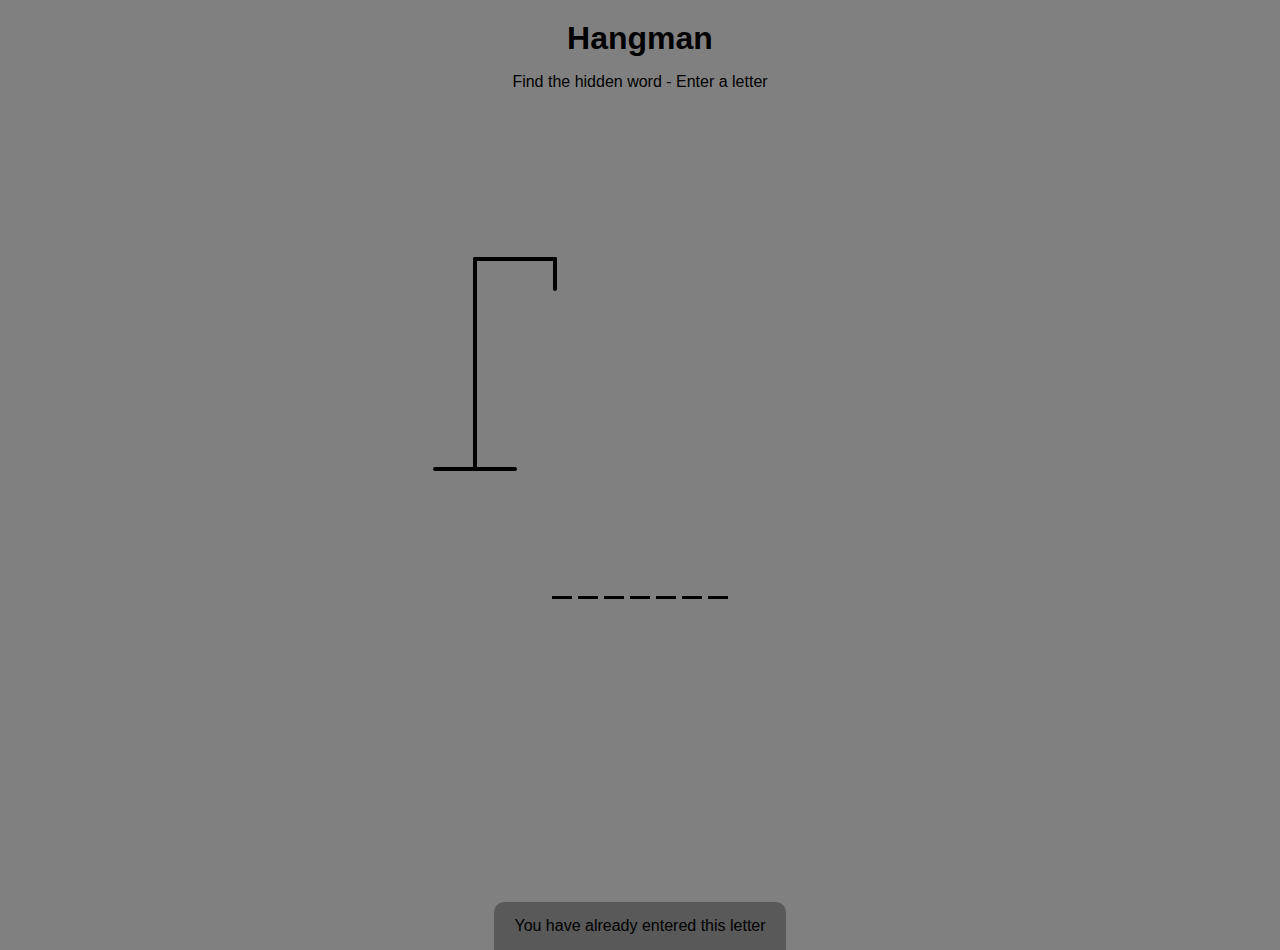
<file: Hangman/hangman.html>
<!DOCTYPE html>
<html lang="en">
<head>
    <meta charset="UTF-8">
    <meta http-equiv="X-UA-Compatible" content="IE=edge">
    <meta name="viewport" content="width=device-width, initial-scale=1.0">
    <title>Document</title>
    <link rel="stylesheet" href="hangman.css">
</head>
<body>
    <h1>Hangman</h1>
    <p>Find the hidden word - Enter a letter</p>
    <div class="game-container">
        <svg height="250" width="200" class="figure-container">
            <!-- Rod -->
            <line x1="60" y1="20" x2="140" y2="20" />
            <line x1="140" y1="20" x2="140" y2="50" />
            <line x1="60" y1="20" x2="60" y2="230" />
            <line x1="20" y1="230" x2="100" y2="230" />

            <!-- Head -->
            <circle cx="140" cy="70" r="20" class="figure-part" />
            <!-- Body -->
            <line x1="140" y1="90" x2="140" y2="150" class="figure-part" />
            <!-- Arms -->
            <line x1="140" y1="120" x2="120" y2="100" class="figure-part" />
            <line x1="140" y1="120" x2="160" y2="100" class="figure-part" />
            <!-- Legs -->
            <line x1="140" y1="150" x2="120" y2="180" class="figure-part" />
            <line x1="140" y1="150" x2="160" y2="180" class="figure-part" />
        </svg>

        <div class="wrong-letters-container">
            <div id="wrong-letters"></div>
        </div>
        <div class="word" id="word"></div>
    </div>

    <!-- Container for final message -->
    <div class="popup-container" id="popup-container">
        <div class="popup">
            <h2 id="final-message"></h2>
            <button id="play-button">Play Again</button>
        </div>
    </div>

    <!-- Notification -->
    <div class="notification-container" id="notification-container">
        <p>You have already entered this letter</p>
    </div>
    <script src="hangman.js"></script>
</body>
</html>
</file>
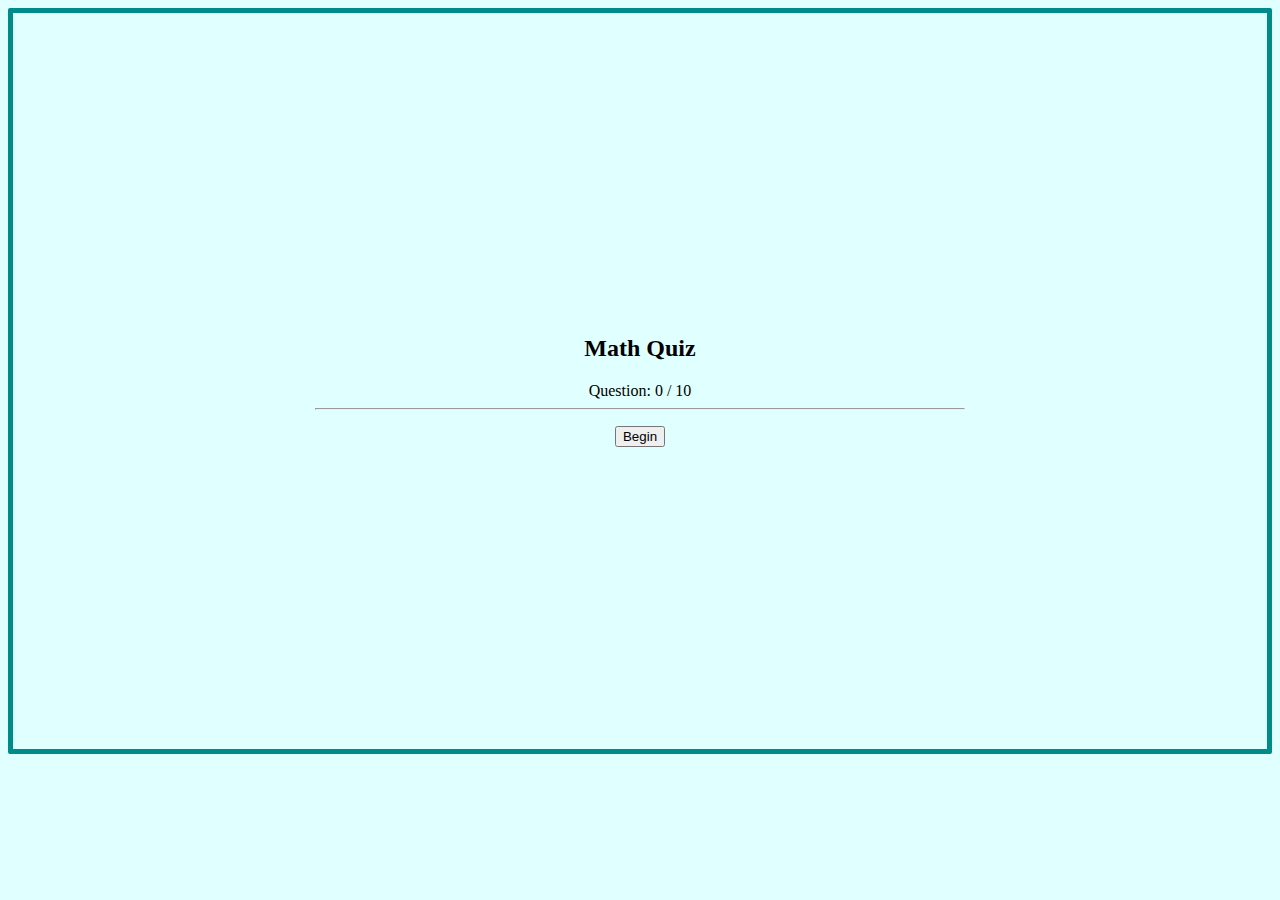
<file: Math Wiz/Math.html>
<!DOCTYPE html>

<html lang="en" xmlns="http://www.w3.org/1999/xhtml">
<head>
    <meta charset="utf-8" />
    <title>Math Quiz</title>
    <link rel="stylesheet" href = "Math.css">
</head>
<body>
    <div id="frame001">
        <h2>Math Quiz</h2>
        <text>Question: </text><text id="number001">0</text><text> / 10</text>
        <hr />
        <p id="message001"></p>
        <p id="message002"></p>
        <p id="show001"></p>
        <p color = red, id="message003"></p>
        <p id="message004"></p>
        <div id="disappear001">
            <button onclick="begin001()">Begin</button>
        </div>
    </div>
    <script src = "Math.js"></script>   
</body>
</html>
</file>
<file: index.css>
body {
    font-family: 'Trebuchet MS', 'Lucida Sans Unicode';
    background-color: black;
    background-size: cover;
    text-align: center;
    color: grey;
    font-weight: bold;
    transform: scale(2);
    margin-top: 25%;

}

h1 {
    color: lightgrey;
}


#message-el {
    font-style: italic;
    font-size: larger;
}

button {
    color: black;
    width: 100px;
    background: grey;
    padding-top: 5px;
    padding-bottom: 5px;
    font-weight: bold;
    border: none;
    border-radius: 2px;
    margin-bottom:4px;
    margin-top:4px;
    font-size: x-large;
}
</file>
<file: BlackJack/blackjack.css>
body {
    font-family: Arial, Helvetica, sans-serif;
    text-align: center;
    background-color: darkgreen;
}

#dealer-cards img {
    height: 175px;
    width: 125px;
    margin: 1px;
}

#your-cards img {
    height: 175px;
    width: 125px;
    margin: 1px;
}

#hit {
    width: 100px;
    height: 50px;
    font-size: 20px;
}

#stay {
    width: 100px;
    height: 50px;
    font-size: 20px;
}
</file>
<file: Hangman/hangman.css>
body{
    background-color: grey;
    color: black;
    font-family: Arial, Helvetica, sans-serif;
    display: flex;
    flex-direction: column;
    align-items: center;
    justify-content: center;
    height: 80vh;
    margin: 0;
    overflow: hidden;
}

h1{
    margin: 20px 0 0;
}

.game-container{
    padding: 20px 30px;
    position: relative;
    margin: auto;
    height: 350px;
    width: 450px;
}

.figure-container{
    fill: transparent;
    stroke: black;
    stroke-width: 4px;
    stroke-linecap: round;
}

.figure-part{
    display: none;
}

.wrong-letters-container{
    position: absolute;
    top: 20px;
    right: 20px;
    display: flex;
    flex-direction: column;
    text-align: right;
}

.wrong-letters-container p{
    margin: 0 0 5px;
}

.wrong-letters-container span{
    font-size: 24px;
}

.word{
    display: flex;
    position: absolute;
    bottom: 10px;
    left: 50%;
    transform: translateX(-50%);
}

.letter{
    border-bottom: 3px solid  black;
    display: inline-flex;
    font-size: 30px;
    align-items: center;
    justify-content: center;
    margin: 0 3px;
    height: 50px;
    width: 20px;
}

.popup-container{
    background-color: rgba(0,0,0,0.3);
    position: fixed;
    top: 0;
    bottom: 0;
    left: 0;
    right: 0;
    display: none;
    align-items: center;
    justify-content: center;
}

.popup{
    background-color: #2980b9;
    border-radius: 5px;
    box-shadow: 0 15px 10px 3px rgba(0,0,0,0.1);
    padding: 20px;
    text-align: center;
}

.popup button{
    cursor: pointer;
    background-color: #fff;
    color: #2980b9;
    border: 0;
    margin-top: 20px;
    padding: 12px 20px;
    font-size: 16px;
}

.popup button:active{
    transform: scale(0.98);
}

.popup button:focus{
    outline: 0;
}

.notification-container{
    background-color: rgba(0,0,0,0.3);
    border-radius: 10px 10px 0 0;
    padding: 15px 20px;
    position: absolute;
    bottom: -50px;
    transition: transform 0.3s ease-in-out;
}

.notification-container p{
    margin: 0;
}

.notification-container.show{
    transform: translateY(-50px);
}
</file>
<file: Math Wiz/Math.css>
body{
    border: 5px solid darkcyan;
    background-color: lightcyan;
    border-radius: 2px;
    
    text-align: center;
    padding: 302px;
}

.message003{
    color: #ff0000
}
</file>
